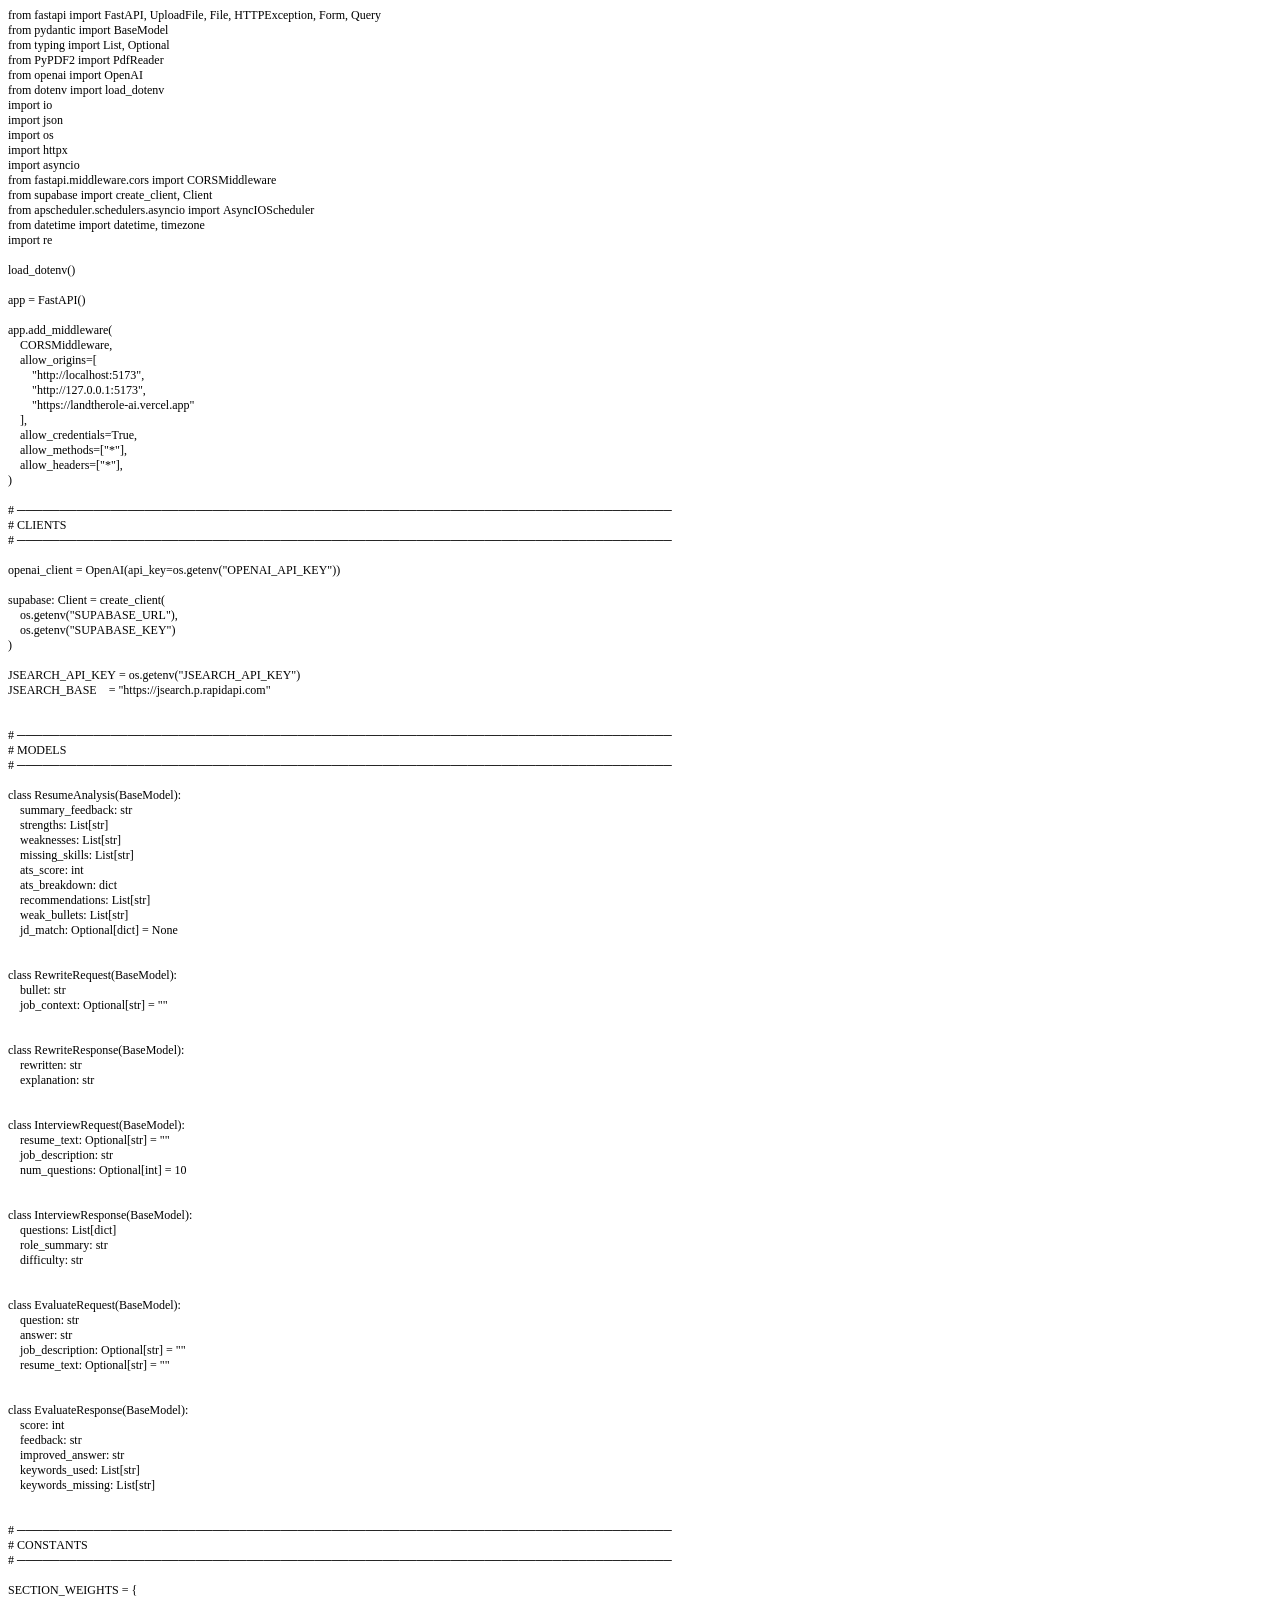
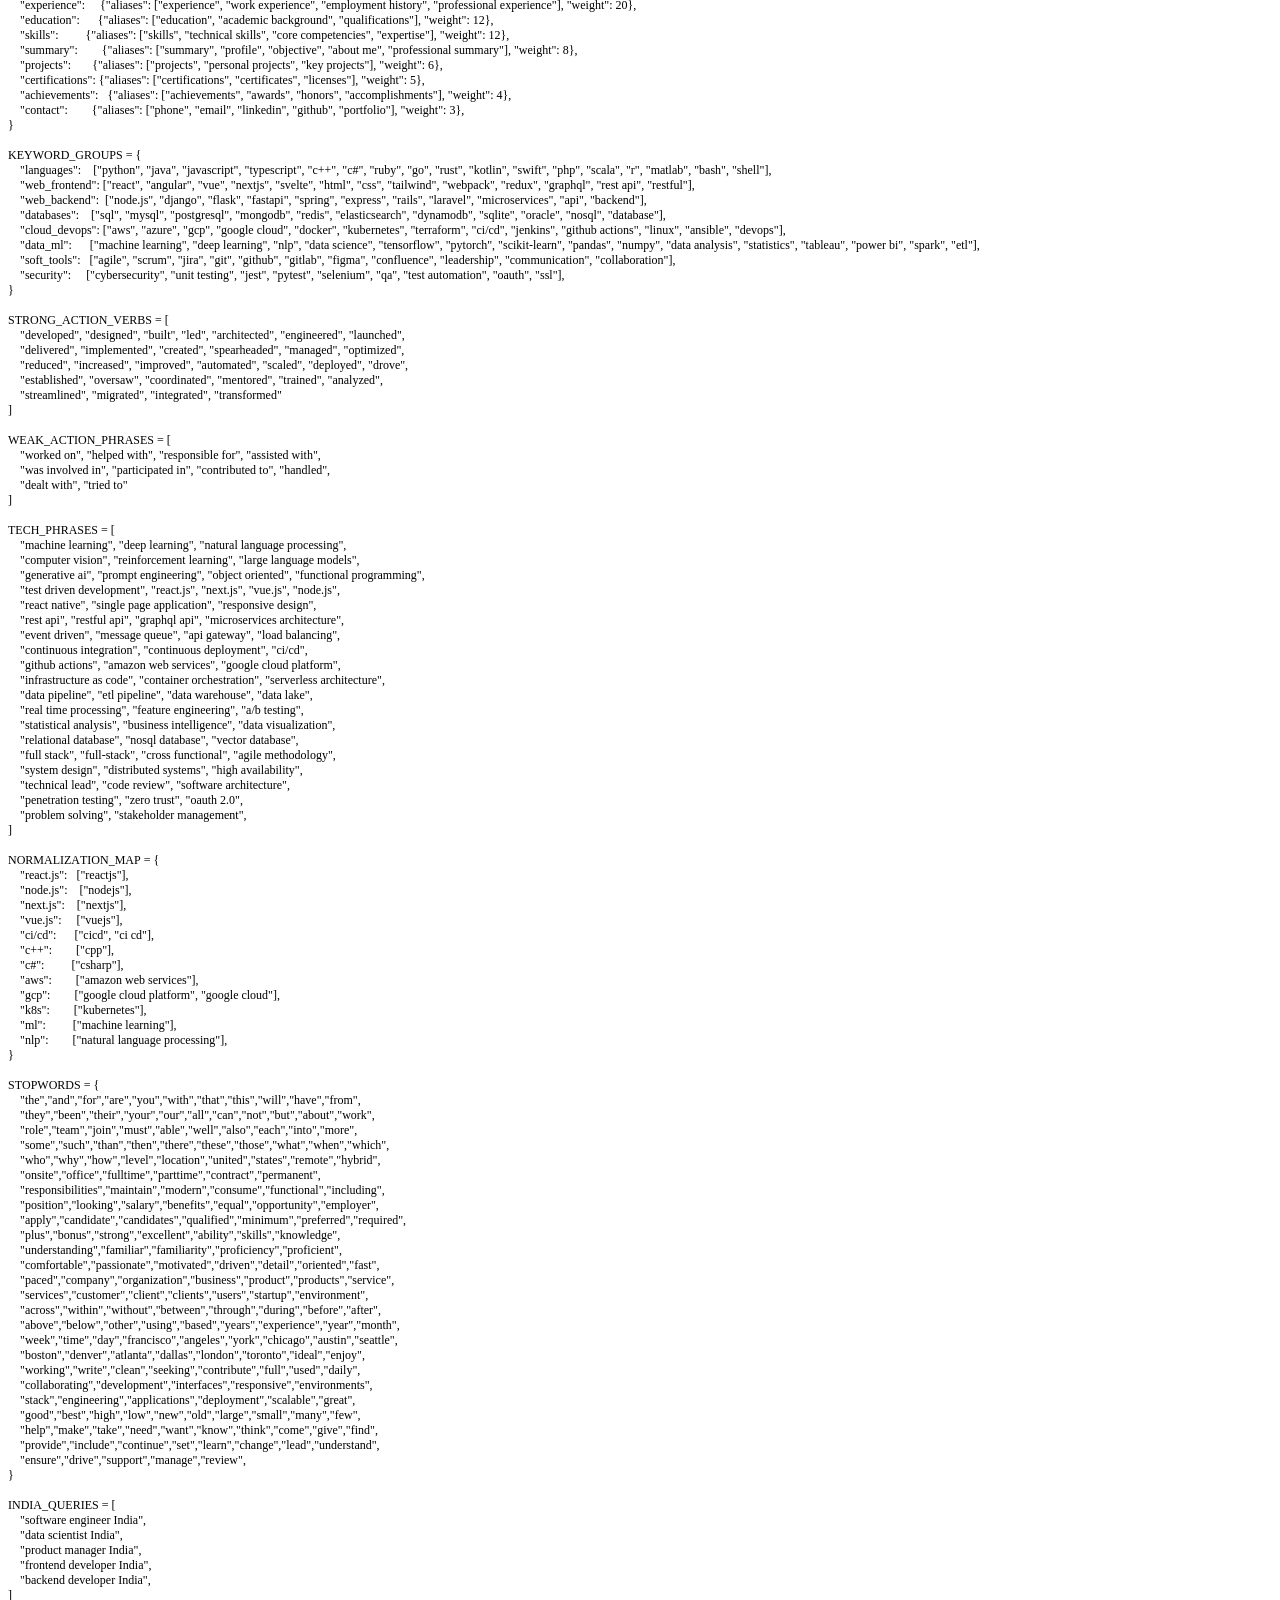
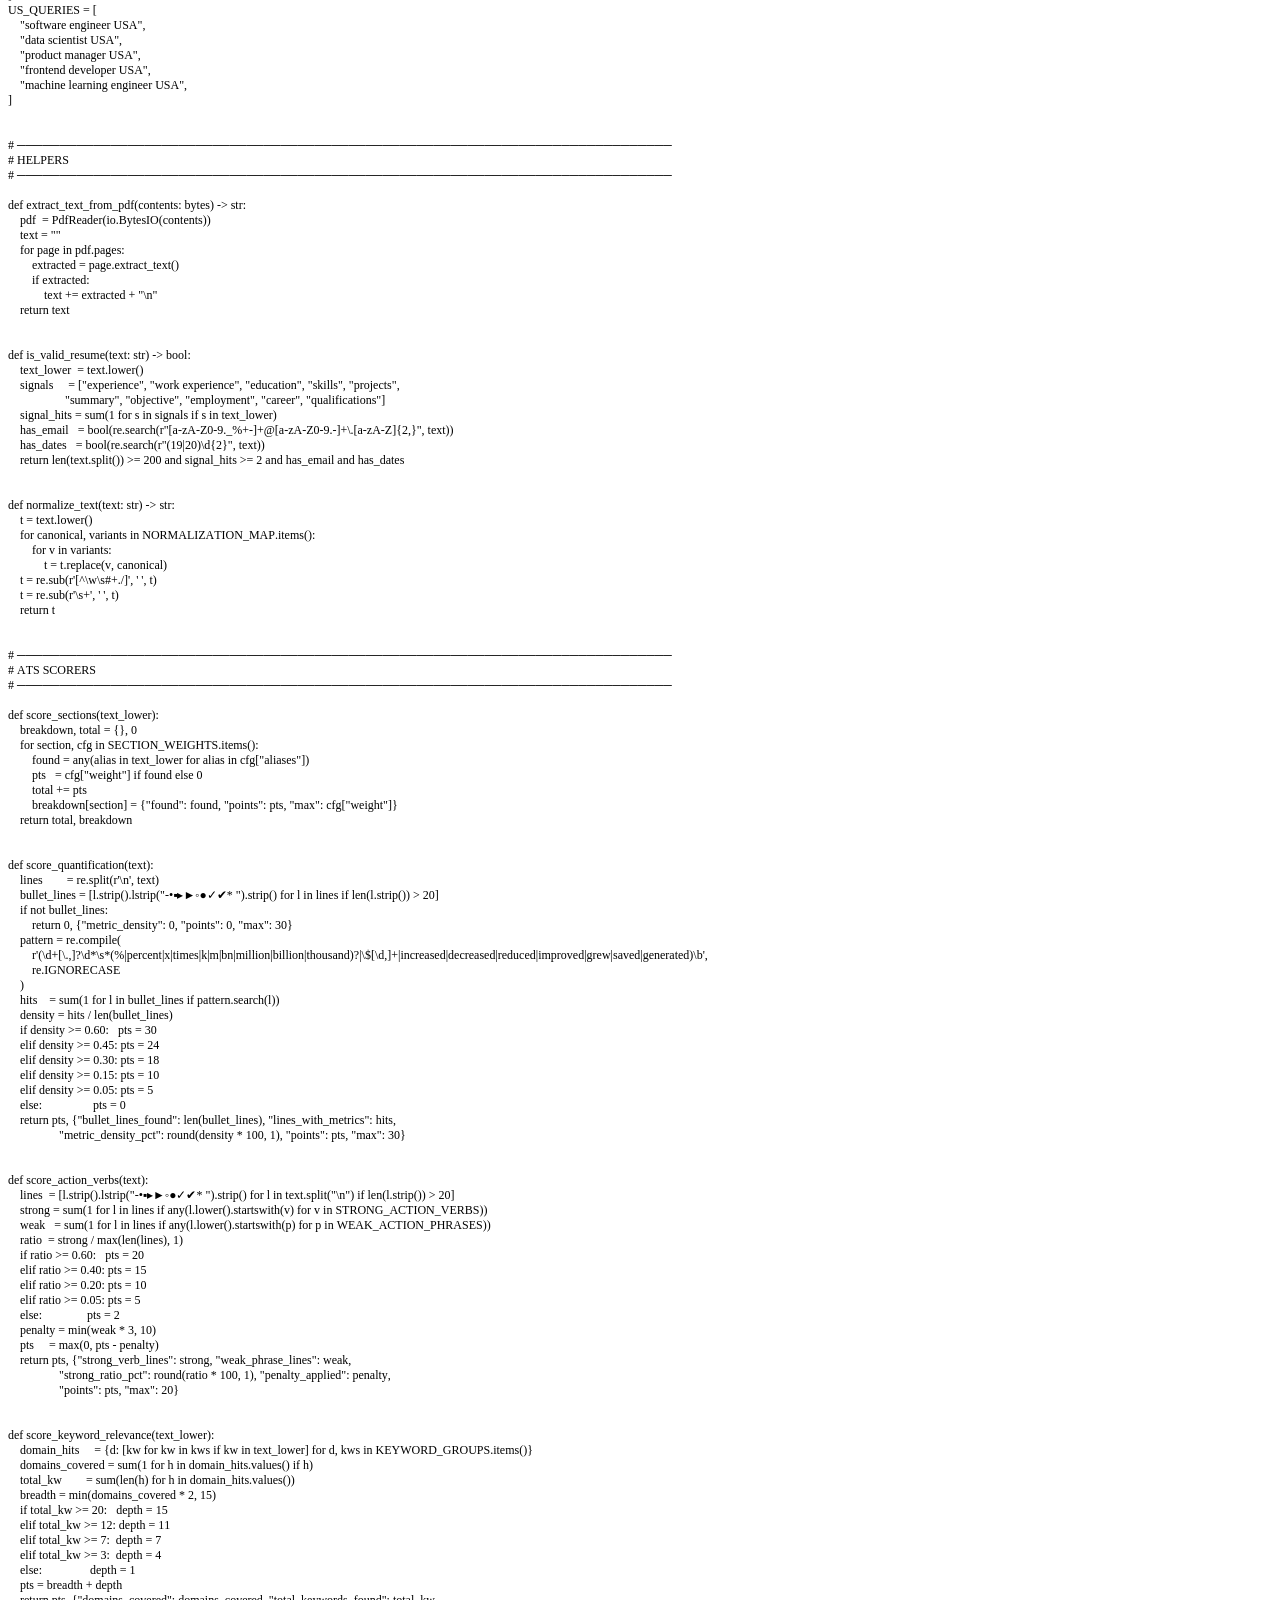
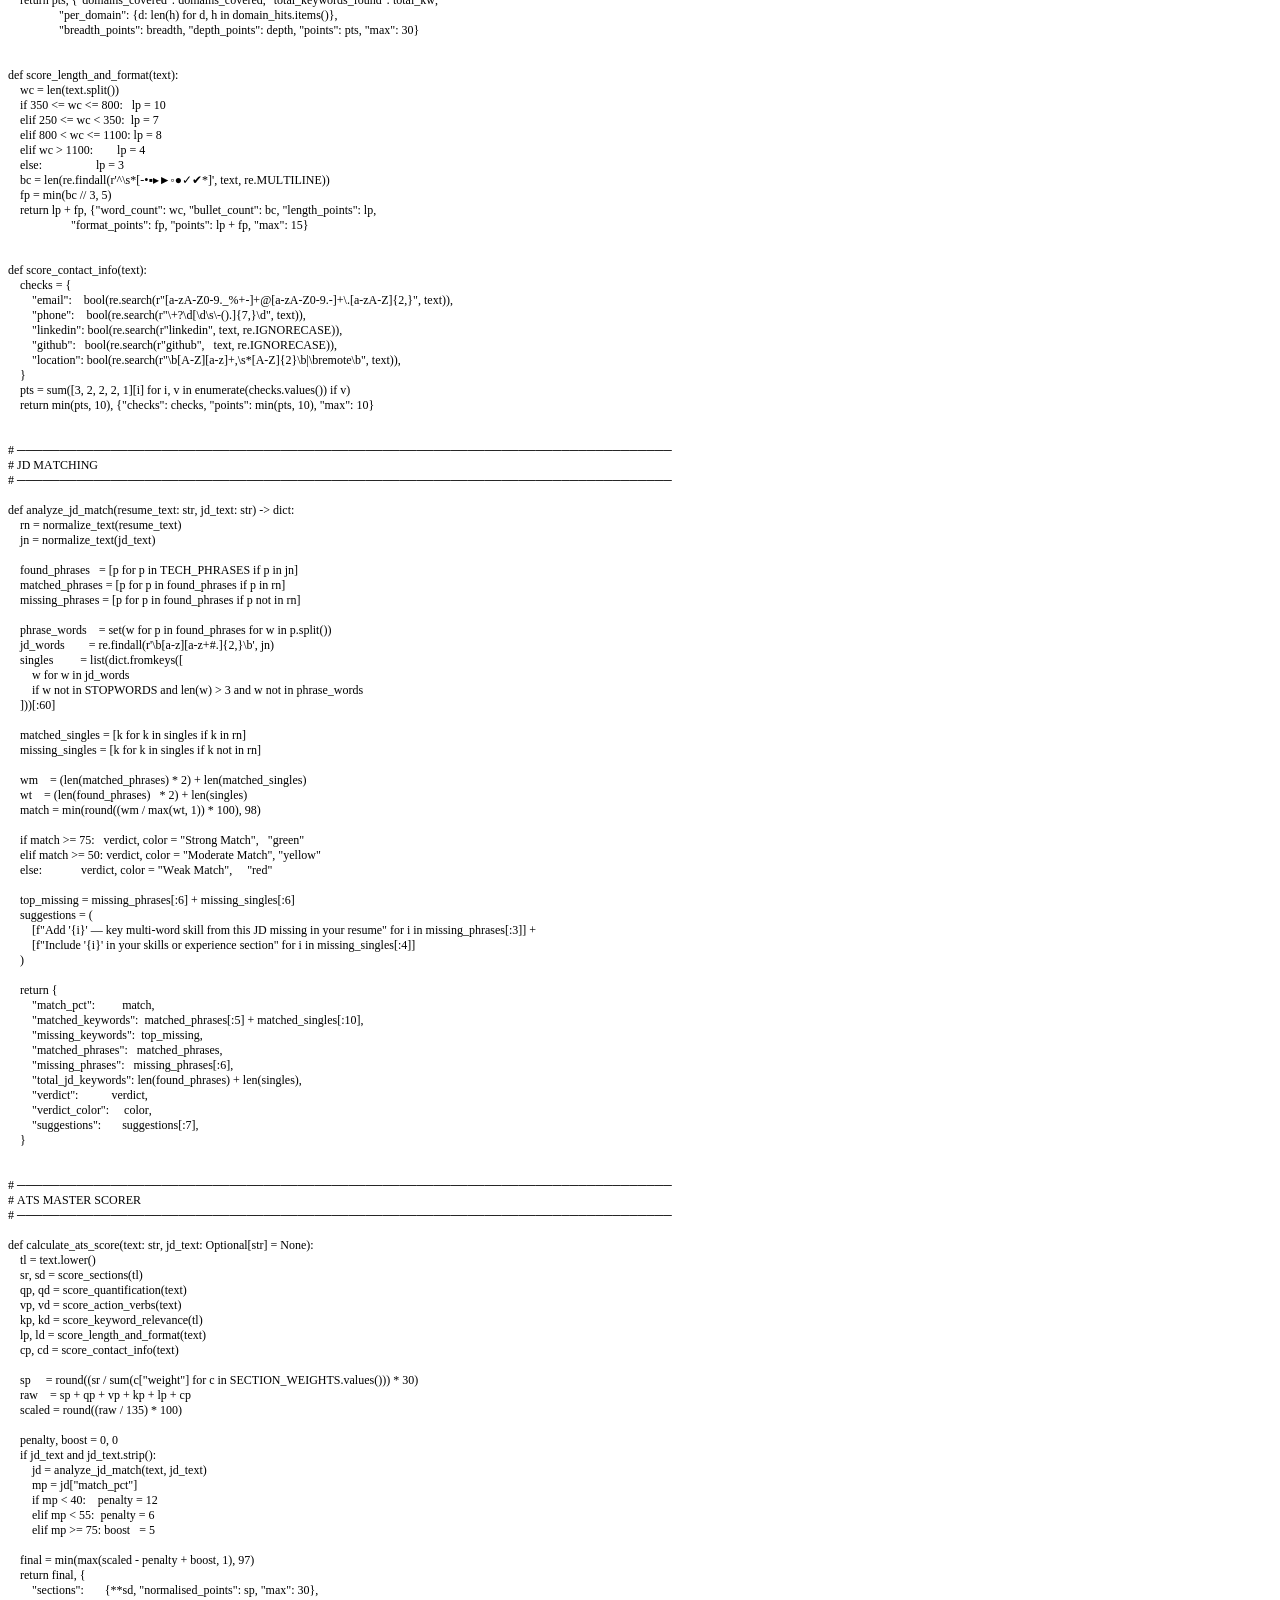
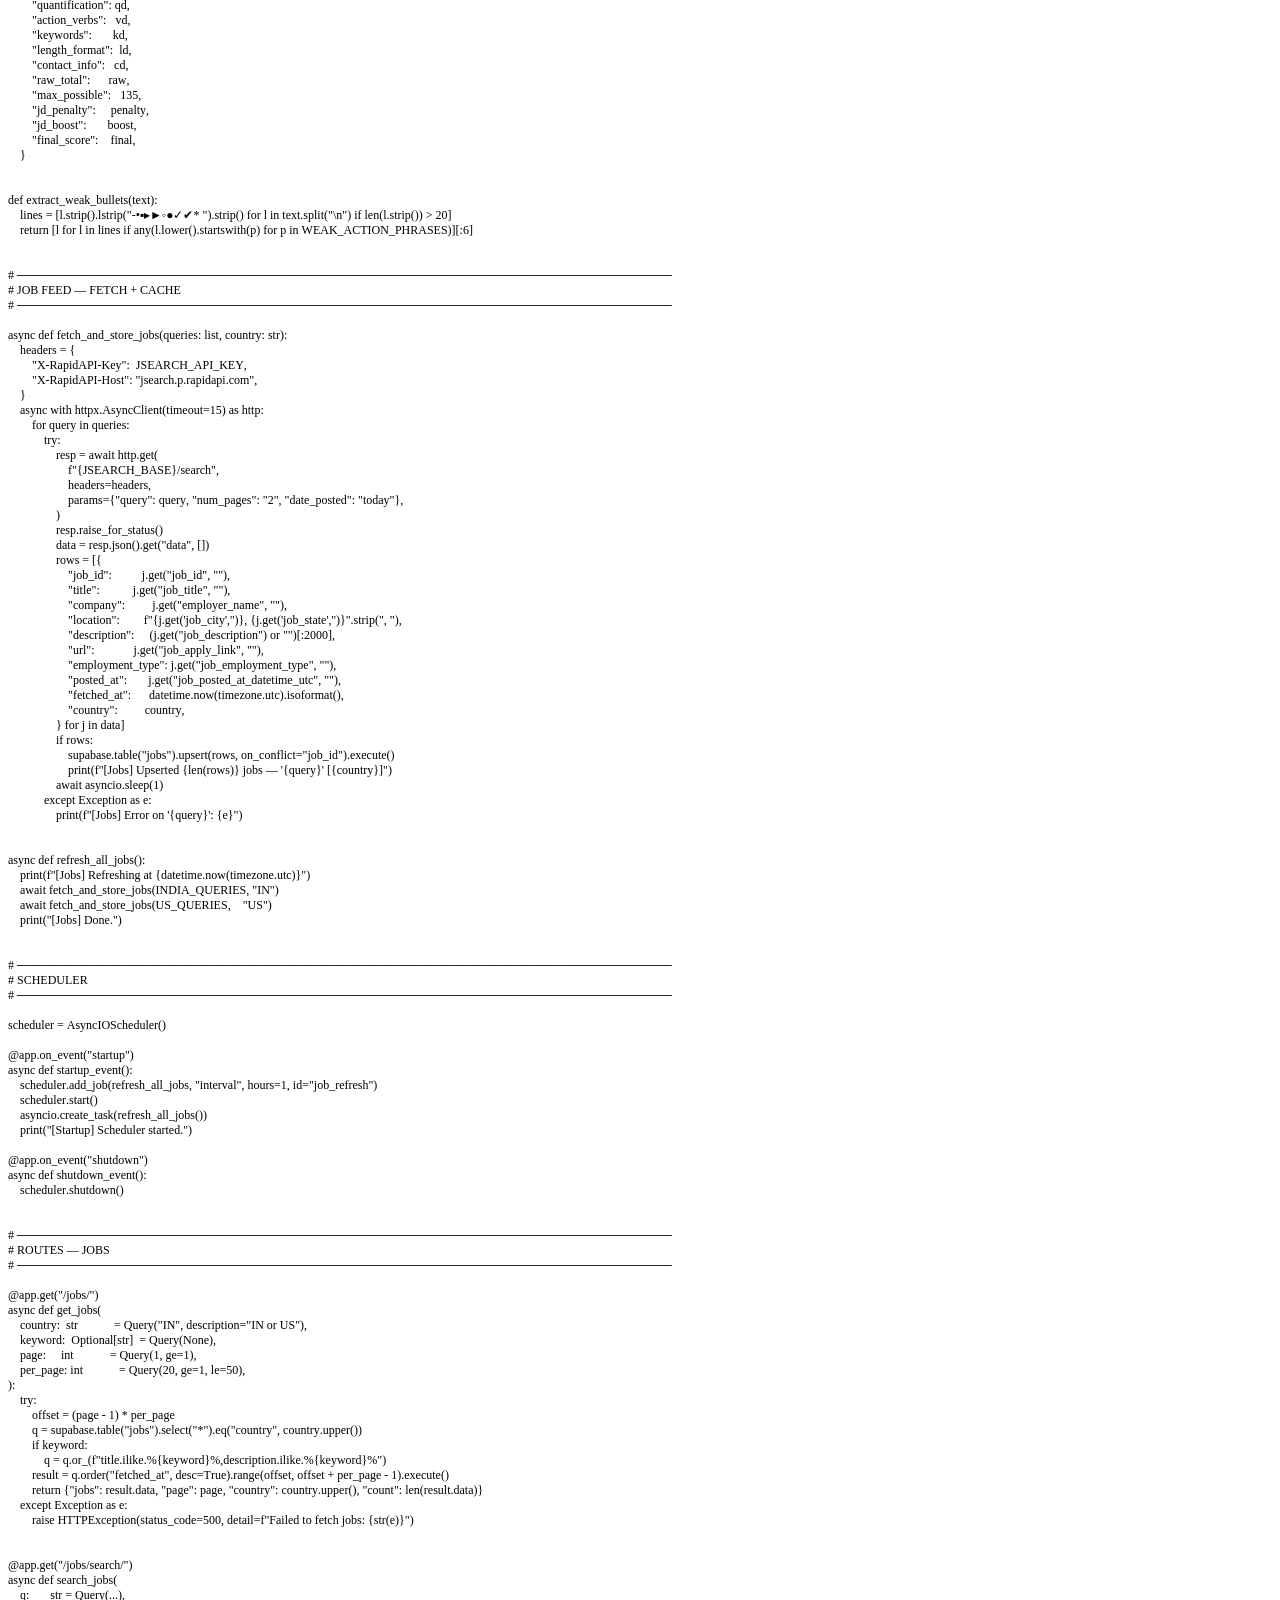
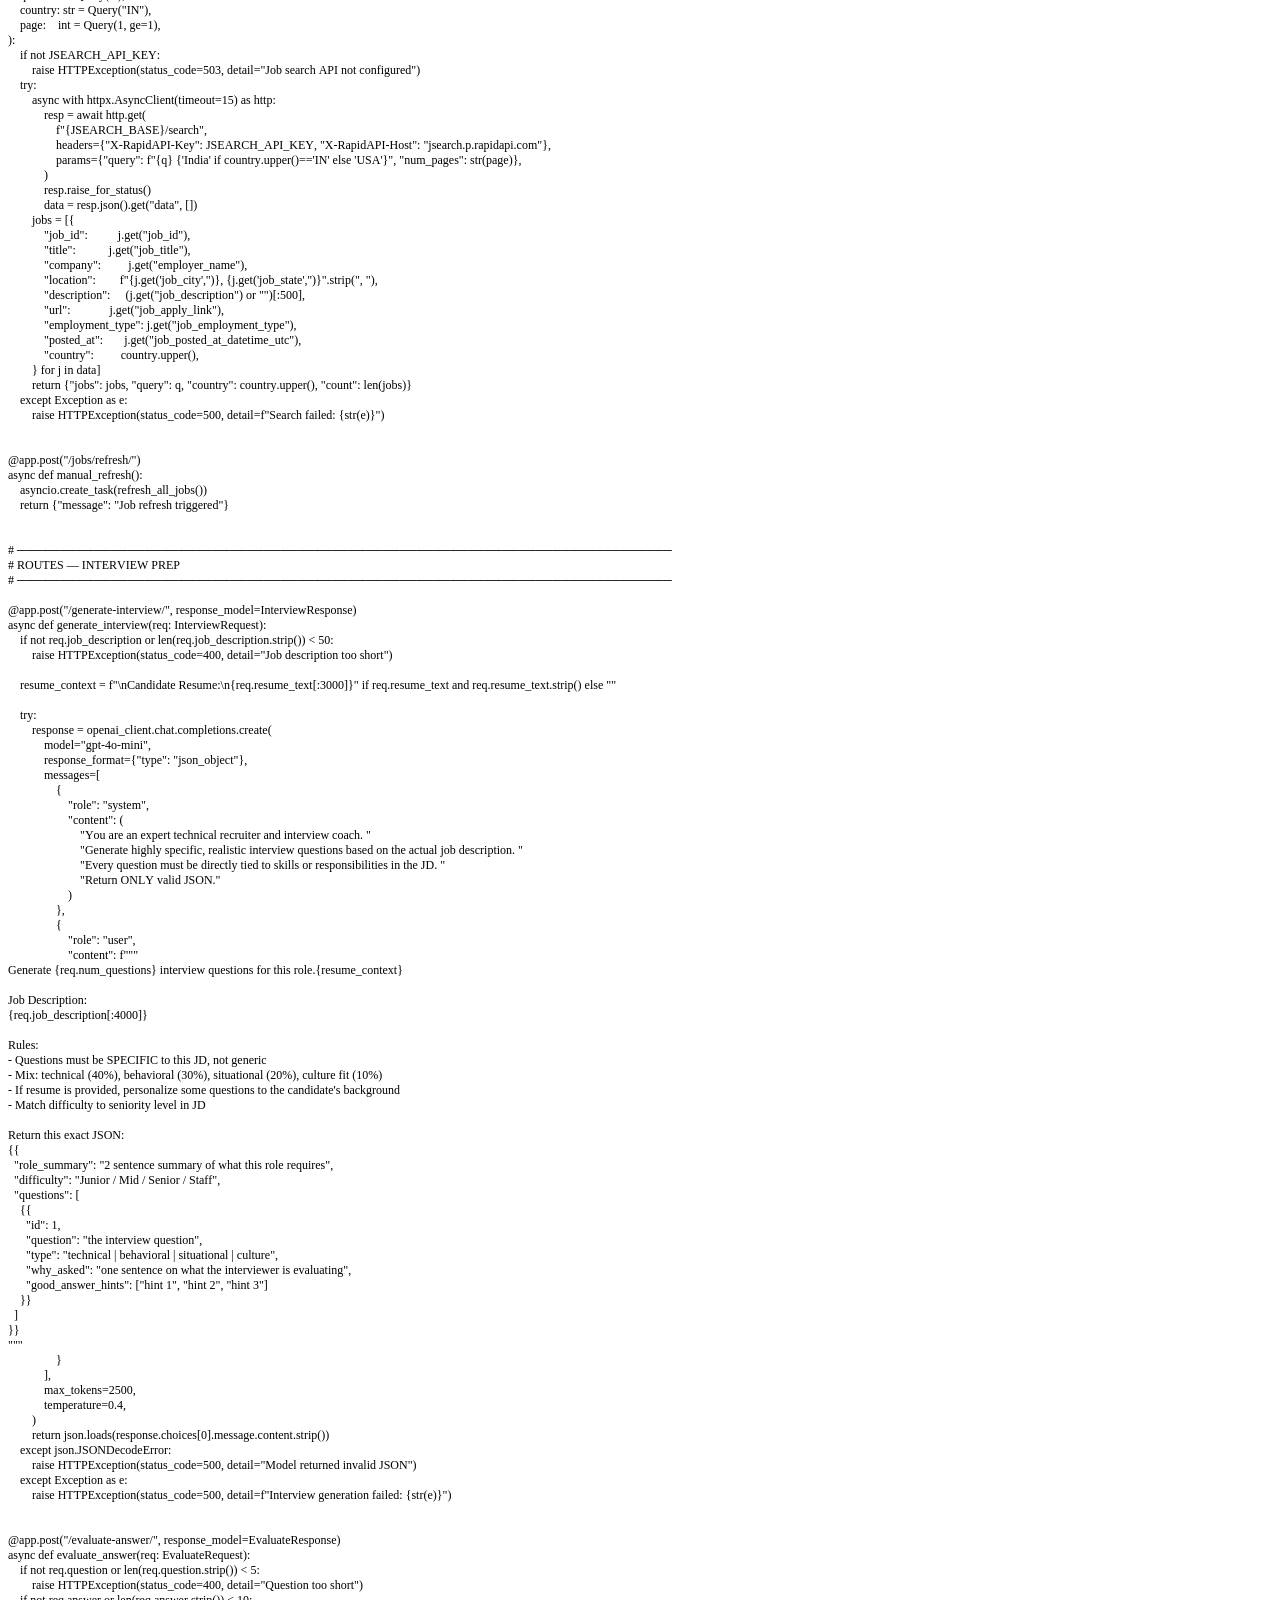
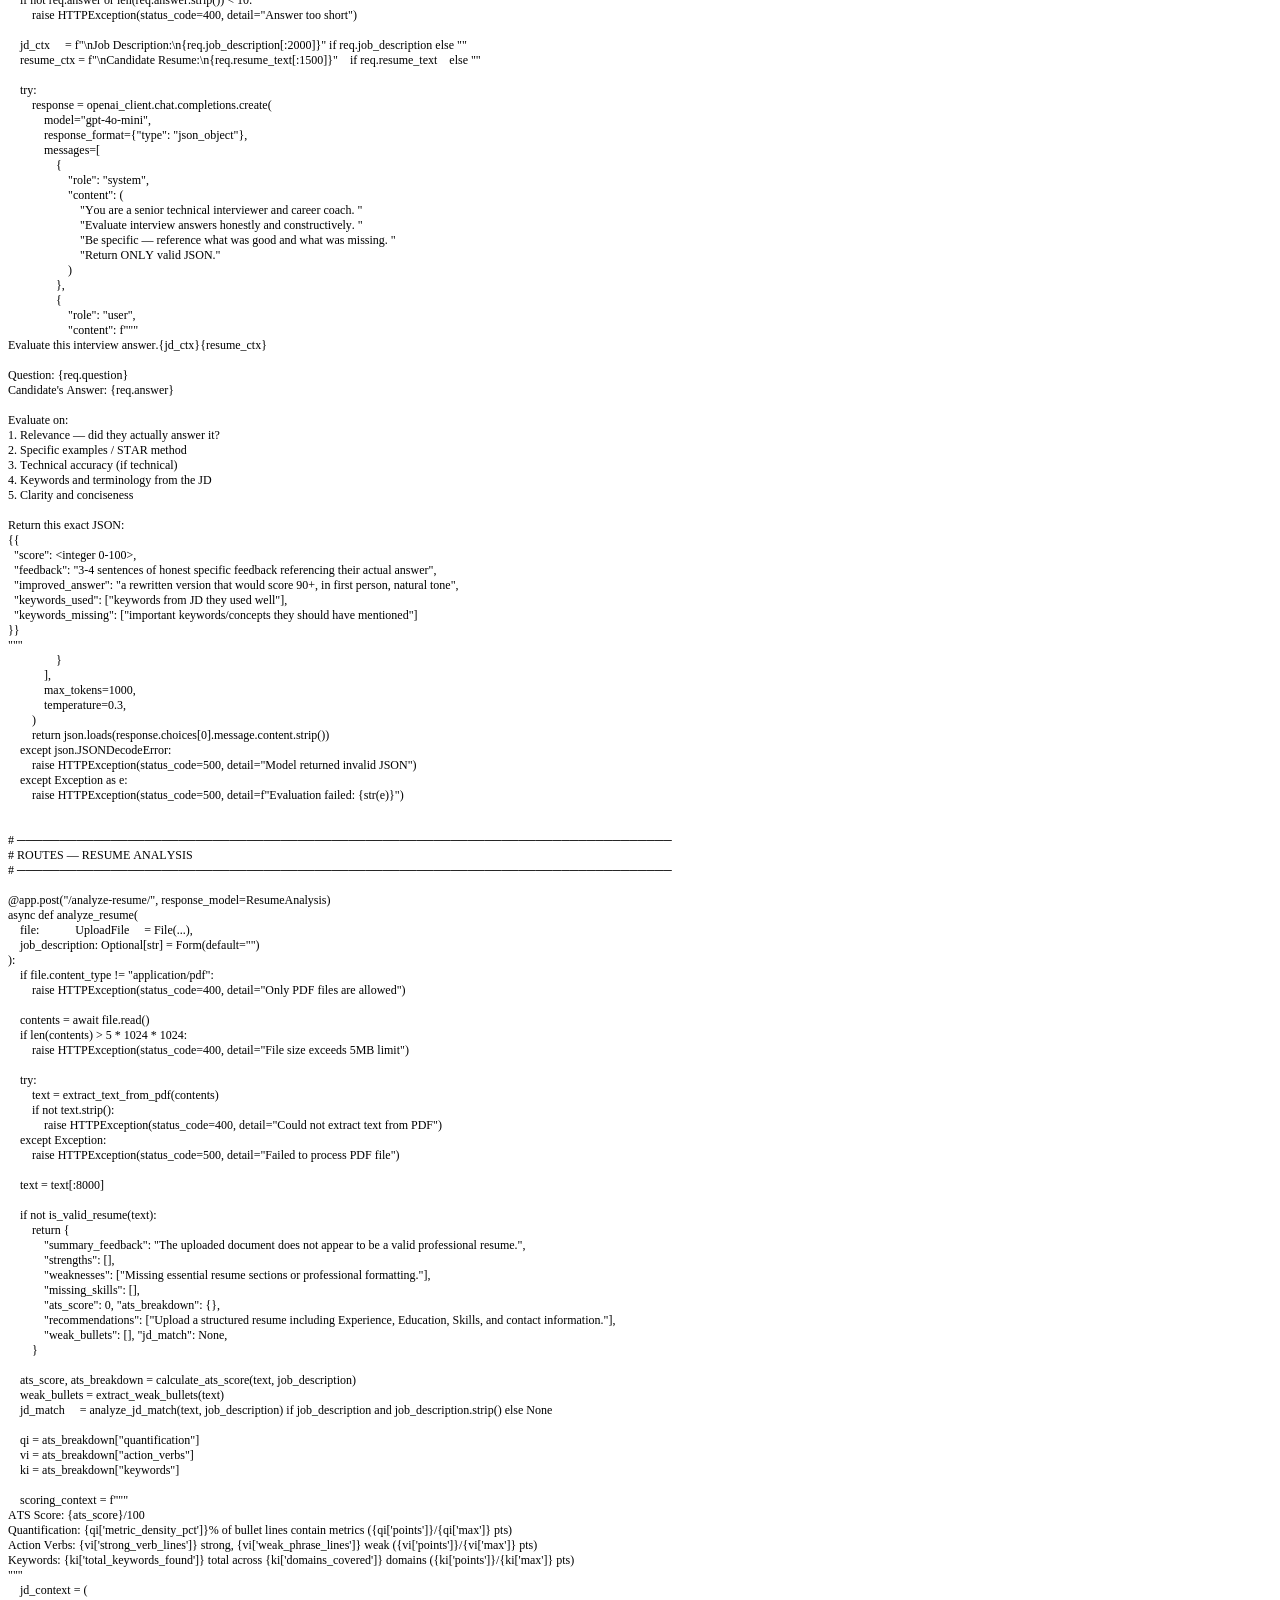
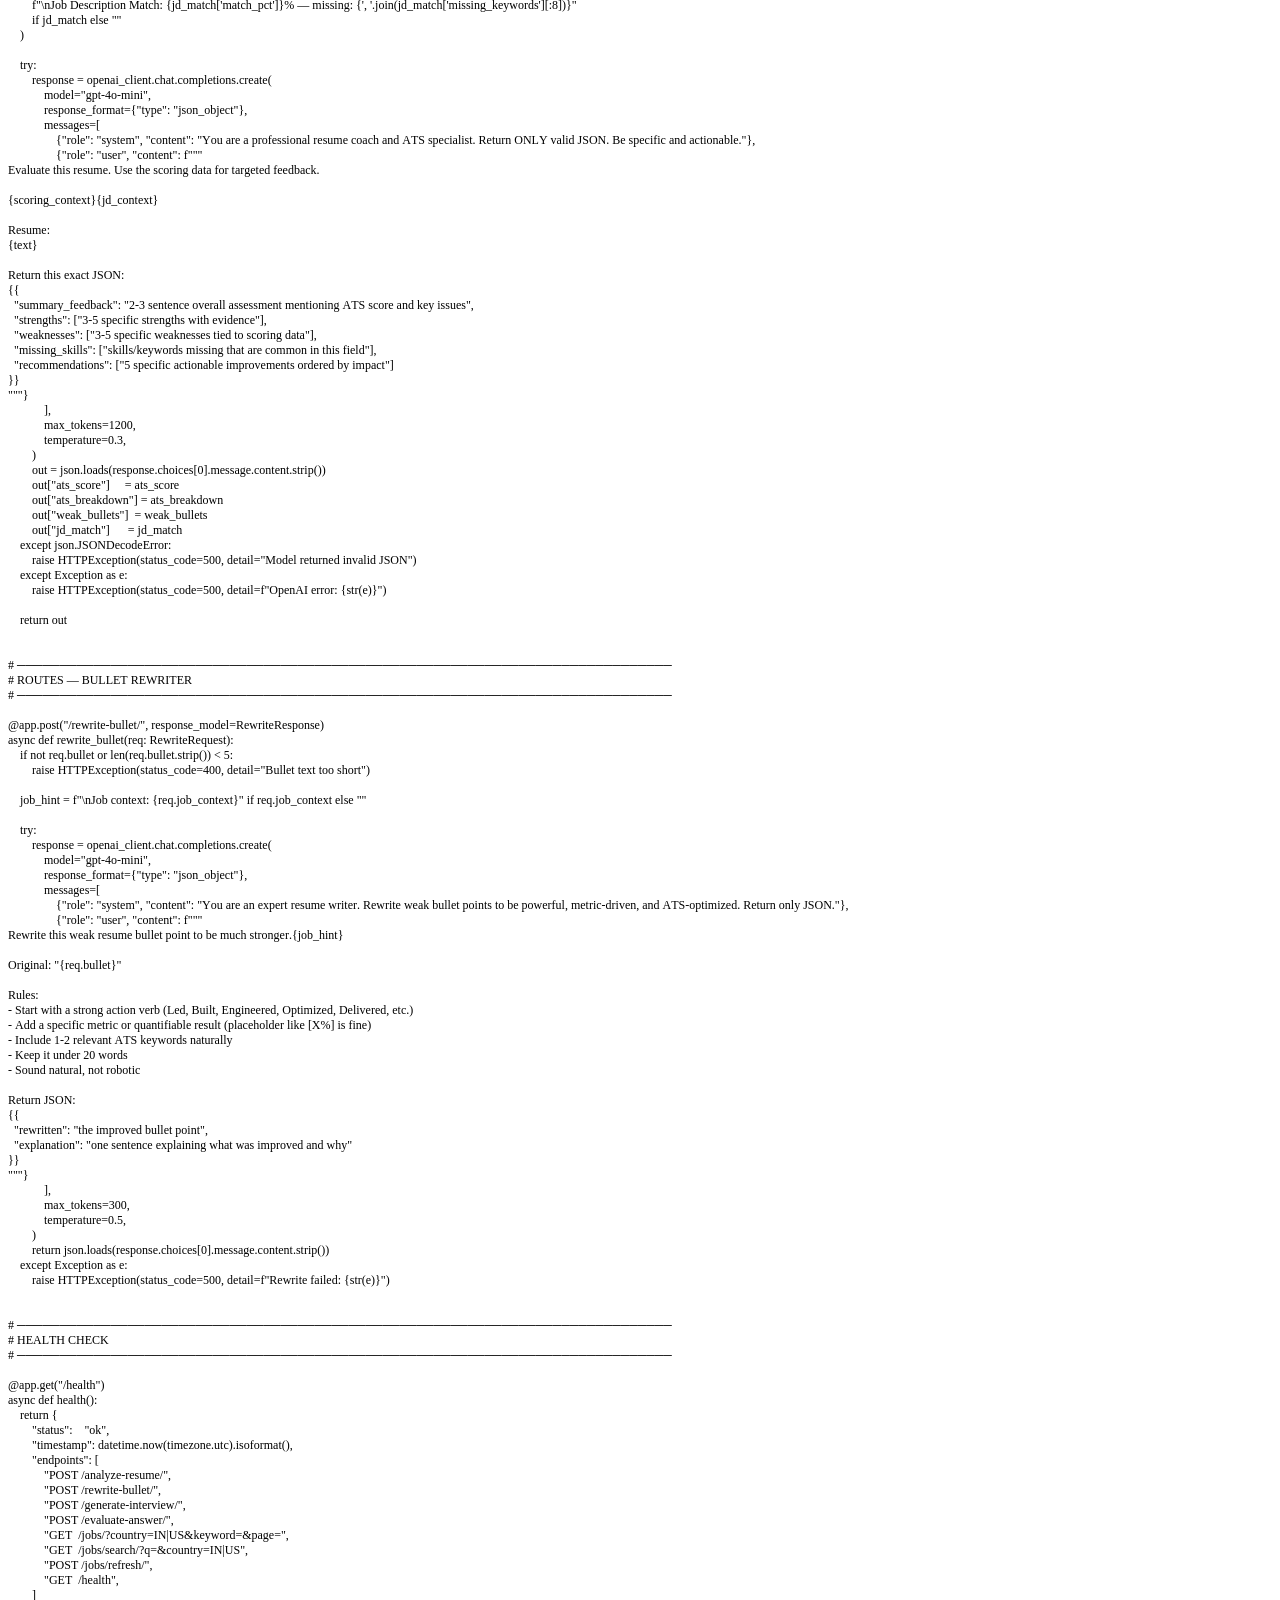
<file: backend/main.html>
<!DOCTYPE html PUBLIC "-//W3C//DTD HTML 4.01//EN" "http://www.w3.org/TR/html4/strict.dtd">
<html>
<head>
  <meta http-equiv="Content-Type" content="text/html; charset=utf-8">
  <meta http-equiv="Content-Style-Type" content="text/css">
  <title></title>
  <meta name="Generator" content="Cocoa HTML Writer">
  <meta name="CocoaVersion" content="2575.7">
  <style type="text/css">
    p.p1 {margin: 0.0px 0.0px 0.0px 0.0px; font: 12.0px Times; -webkit-text-stroke: #000000}
    p.p2 {margin: 0.0px 0.0px 0.0px 0.0px; font: 12.0px Times; -webkit-text-stroke: #000000; min-height: 14.0px}
    span.s1 {font-kerning: none}
  </style>
</head>
<body>
<p class="p1"><span class="s1">from fastapi import FastAPI, UploadFile, File, HTTPException, Form, Query</span></p>
<p class="p1"><span class="s1">from pydantic import BaseModel</span></p>
<p class="p1"><span class="s1">from typing import List, Optional</span></p>
<p class="p1"><span class="s1">from PyPDF2 import PdfReader</span></p>
<p class="p1"><span class="s1">from openai import OpenAI</span></p>
<p class="p1"><span class="s1">from dotenv import load_dotenv</span></p>
<p class="p1"><span class="s1">import io</span></p>
<p class="p1"><span class="s1">import json</span></p>
<p class="p1"><span class="s1">import os</span></p>
<p class="p1"><span class="s1">import httpx</span></p>
<p class="p1"><span class="s1">import asyncio</span></p>
<p class="p1"><span class="s1">from fastapi.middleware.cors import CORSMiddleware</span></p>
<p class="p1"><span class="s1">from supabase import create_client, Client</span></p>
<p class="p1"><span class="s1">from apscheduler.schedulers.asyncio import AsyncIOScheduler</span></p>
<p class="p1"><span class="s1">from datetime import datetime, timezone</span></p>
<p class="p1"><span class="s1">import re</span></p>
<p class="p2"><span class="s1"></span><br></p>
<p class="p1"><span class="s1">load_dotenv()</span></p>
<p class="p2"><span class="s1"></span><br></p>
<p class="p1"><span class="s1">app = FastAPI()</span></p>
<p class="p2"><span class="s1"></span><br></p>
<p class="p1"><span class="s1">app.add_middleware(</span></p>
<p class="p1"><span class="s1"><span class="Apple-converted-space">    </span>CORSMiddleware,</span></p>
<p class="p1"><span class="s1"><span class="Apple-converted-space">    </span>allow_origins=[</span></p>
<p class="p1"><span class="s1"><span class="Apple-converted-space">        </span>"http://localhost:5173",</span></p>
<p class="p1"><span class="s1"><span class="Apple-converted-space">        </span>"http://127.0.0.1:5173",</span></p>
<p class="p1"><span class="s1"><span class="Apple-converted-space">        </span>"https://landtherole-ai.vercel.app"</span></p>
<p class="p1"><span class="s1"><span class="Apple-converted-space">    </span>],</span></p>
<p class="p1"><span class="s1"><span class="Apple-converted-space">    </span>allow_credentials=True,</span></p>
<p class="p1"><span class="s1"><span class="Apple-converted-space">    </span>allow_methods=["*"],</span></p>
<p class="p1"><span class="s1"><span class="Apple-converted-space">    </span>allow_headers=["*"],</span></p>
<p class="p1"><span class="s1">)</span></p>
<p class="p2"><span class="s1"></span><br></p>
<p class="p1"><span class="s1"># ─────────────────────────────────────────────────────────────────────────────</span></p>
<p class="p1"><span class="s1"># CLIENTS</span></p>
<p class="p1"><span class="s1"># ─────────────────────────────────────────────────────────────────────────────</span></p>
<p class="p2"><span class="s1"></span><br></p>
<p class="p1"><span class="s1">openai_client = OpenAI(api_key=os.getenv("OPENAI_API_KEY"))</span></p>
<p class="p2"><span class="s1"></span><br></p>
<p class="p1"><span class="s1">supabase: Client = create_client(</span></p>
<p class="p1"><span class="s1"><span class="Apple-converted-space">    </span>os.getenv("SUPABASE_URL"),</span></p>
<p class="p1"><span class="s1"><span class="Apple-converted-space">    </span>os.getenv("SUPABASE_KEY")</span></p>
<p class="p1"><span class="s1">)</span></p>
<p class="p2"><span class="s1"></span><br></p>
<p class="p1"><span class="s1">JSEARCH_API_KEY = os.getenv("JSEARCH_API_KEY")</span></p>
<p class="p1"><span class="s1">JSEARCH_BASE<span class="Apple-converted-space">    </span>= "https://jsearch.p.rapidapi.com"</span></p>
<p class="p2"><span class="s1"></span><br></p>
<p class="p2"><span class="s1"></span><br></p>
<p class="p1"><span class="s1"># ─────────────────────────────────────────────────────────────────────────────</span></p>
<p class="p1"><span class="s1"># MODELS</span></p>
<p class="p1"><span class="s1"># ─────────────────────────────────────────────────────────────────────────────</span></p>
<p class="p2"><span class="s1"></span><br></p>
<p class="p1"><span class="s1">class ResumeAnalysis(BaseModel):</span></p>
<p class="p1"><span class="s1"><span class="Apple-converted-space">    </span>summary_feedback: str</span></p>
<p class="p1"><span class="s1"><span class="Apple-converted-space">    </span>strengths: List[str]</span></p>
<p class="p1"><span class="s1"><span class="Apple-converted-space">    </span>weaknesses: List[str]</span></p>
<p class="p1"><span class="s1"><span class="Apple-converted-space">    </span>missing_skills: List[str]</span></p>
<p class="p1"><span class="s1"><span class="Apple-converted-space">    </span>ats_score: int</span></p>
<p class="p1"><span class="s1"><span class="Apple-converted-space">    </span>ats_breakdown: dict</span></p>
<p class="p1"><span class="s1"><span class="Apple-converted-space">    </span>recommendations: List[str]</span></p>
<p class="p1"><span class="s1"><span class="Apple-converted-space">    </span>weak_bullets: List[str]</span></p>
<p class="p1"><span class="s1"><span class="Apple-converted-space">    </span>jd_match: Optional[dict] = None</span></p>
<p class="p2"><span class="s1"></span><br></p>
<p class="p2"><span class="s1"></span><br></p>
<p class="p1"><span class="s1">class RewriteRequest(BaseModel):</span></p>
<p class="p1"><span class="s1"><span class="Apple-converted-space">    </span>bullet: str</span></p>
<p class="p1"><span class="s1"><span class="Apple-converted-space">    </span>job_context: Optional[str] = ""</span></p>
<p class="p2"><span class="s1"></span><br></p>
<p class="p2"><span class="s1"></span><br></p>
<p class="p1"><span class="s1">class RewriteResponse(BaseModel):</span></p>
<p class="p1"><span class="s1"><span class="Apple-converted-space">    </span>rewritten: str</span></p>
<p class="p1"><span class="s1"><span class="Apple-converted-space">    </span>explanation: str</span></p>
<p class="p2"><span class="s1"></span><br></p>
<p class="p2"><span class="s1"></span><br></p>
<p class="p1"><span class="s1">class InterviewRequest(BaseModel):</span></p>
<p class="p1"><span class="s1"><span class="Apple-converted-space">    </span>resume_text: Optional[str] = ""</span></p>
<p class="p1"><span class="s1"><span class="Apple-converted-space">    </span>job_description: str</span></p>
<p class="p1"><span class="s1"><span class="Apple-converted-space">    </span>num_questions: Optional[int] = 10</span></p>
<p class="p2"><span class="s1"></span><br></p>
<p class="p2"><span class="s1"></span><br></p>
<p class="p1"><span class="s1">class InterviewResponse(BaseModel):</span></p>
<p class="p1"><span class="s1"><span class="Apple-converted-space">    </span>questions: List[dict]</span></p>
<p class="p1"><span class="s1"><span class="Apple-converted-space">    </span>role_summary: str</span></p>
<p class="p1"><span class="s1"><span class="Apple-converted-space">    </span>difficulty: str</span></p>
<p class="p2"><span class="s1"></span><br></p>
<p class="p2"><span class="s1"></span><br></p>
<p class="p1"><span class="s1">class EvaluateRequest(BaseModel):</span></p>
<p class="p1"><span class="s1"><span class="Apple-converted-space">    </span>question: str</span></p>
<p class="p1"><span class="s1"><span class="Apple-converted-space">    </span>answer: str</span></p>
<p class="p1"><span class="s1"><span class="Apple-converted-space">    </span>job_description: Optional[str] = ""</span></p>
<p class="p1"><span class="s1"><span class="Apple-converted-space">    </span>resume_text: Optional[str] = ""</span></p>
<p class="p2"><span class="s1"></span><br></p>
<p class="p2"><span class="s1"></span><br></p>
<p class="p1"><span class="s1">class EvaluateResponse(BaseModel):</span></p>
<p class="p1"><span class="s1"><span class="Apple-converted-space">    </span>score: int</span></p>
<p class="p1"><span class="s1"><span class="Apple-converted-space">    </span>feedback: str</span></p>
<p class="p1"><span class="s1"><span class="Apple-converted-space">    </span>improved_answer: str</span></p>
<p class="p1"><span class="s1"><span class="Apple-converted-space">    </span>keywords_used: List[str]</span></p>
<p class="p1"><span class="s1"><span class="Apple-converted-space">    </span>keywords_missing: List[str]</span></p>
<p class="p2"><span class="s1"></span><br></p>
<p class="p2"><span class="s1"></span><br></p>
<p class="p1"><span class="s1"># ─────────────────────────────────────────────────────────────────────────────</span></p>
<p class="p1"><span class="s1"># CONSTANTS</span></p>
<p class="p1"><span class="s1"># ─────────────────────────────────────────────────────────────────────────────</span></p>
<p class="p2"><span class="s1"></span><br></p>
<p class="p1"><span class="s1">SECTION_WEIGHTS = {</span></p>
<p class="p1"><span class="s1"><span class="Apple-converted-space">    </span>"experience": <span class="Apple-converted-space">    </span>{"aliases": ["experience", "work experience", "employment history", "professional experience"], "weight": 20},</span></p>
<p class="p1"><span class="s1"><span class="Apple-converted-space">    </span>"education":<span class="Apple-converted-space">      </span>{"aliases": ["education", "academic background", "qualifications"], "weight": 12},</span></p>
<p class="p1"><span class="s1"><span class="Apple-converted-space">    </span>"skills": <span class="Apple-converted-space">        </span>{"aliases": ["skills", "technical skills", "core competencies", "expertise"], "weight": 12},</span></p>
<p class="p1"><span class="s1"><span class="Apple-converted-space">    </span>"summary":<span class="Apple-converted-space">        </span>{"aliases": ["summary", "profile", "objective", "about me", "professional summary"], "weight": 8},</span></p>
<p class="p1"><span class="s1"><span class="Apple-converted-space">    </span>"projects": <span class="Apple-converted-space">      </span>{"aliases": ["projects", "personal projects", "key projects"], "weight": 6},</span></p>
<p class="p1"><span class="s1"><span class="Apple-converted-space">    </span>"certifications": {"aliases": ["certifications", "certificates", "licenses"], "weight": 5},</span></p>
<p class="p1"><span class="s1"><span class="Apple-converted-space">    </span>"achievements": <span class="Apple-converted-space">  </span>{"aliases": ["achievements", "awards", "honors", "accomplishments"], "weight": 4},</span></p>
<p class="p1"><span class="s1"><span class="Apple-converted-space">    </span>"contact":<span class="Apple-converted-space">        </span>{"aliases": ["phone", "email", "linkedin", "github", "portfolio"], "weight": 3},</span></p>
<p class="p1"><span class="s1">}</span></p>
<p class="p2"><span class="s1"></span><br></p>
<p class="p1"><span class="s1">KEYWORD_GROUPS = {</span></p>
<p class="p1"><span class="s1"><span class="Apple-converted-space">    </span>"languages":<span class="Apple-converted-space">    </span>["python", "java", "javascript", "typescript", "c++", "c#", "ruby", "go", "rust", "kotlin", "swift", "php", "scala", "r", "matlab", "bash", "shell"],</span></p>
<p class="p1"><span class="s1"><span class="Apple-converted-space">    </span>"web_frontend": ["react", "angular", "vue", "nextjs", "svelte", "html", "css", "tailwind", "webpack", "redux", "graphql", "rest api", "restful"],</span></p>
<p class="p1"><span class="s1"><span class="Apple-converted-space">    </span>"web_backend":<span class="Apple-converted-space">  </span>["node.js", "django", "flask", "fastapi", "spring", "express", "rails", "laravel", "microservices", "api", "backend"],</span></p>
<p class="p1"><span class="s1"><span class="Apple-converted-space">    </span>"databases":<span class="Apple-converted-space">    </span>["sql", "mysql", "postgresql", "mongodb", "redis", "elasticsearch", "dynamodb", "sqlite", "oracle", "nosql", "database"],</span></p>
<p class="p1"><span class="s1"><span class="Apple-converted-space">    </span>"cloud_devops": ["aws", "azure", "gcp", "google cloud", "docker", "kubernetes", "terraform", "ci/cd", "jenkins", "github actions", "linux", "ansible", "devops"],</span></p>
<p class="p1"><span class="s1"><span class="Apple-converted-space">    </span>"data_ml":<span class="Apple-converted-space">      </span>["machine learning", "deep learning", "nlp", "data science", "tensorflow", "pytorch", "scikit-learn", "pandas", "numpy", "data analysis", "statistics", "tableau", "power bi", "spark", "etl"],</span></p>
<p class="p1"><span class="s1"><span class="Apple-converted-space">    </span>"soft_tools": <span class="Apple-converted-space">  </span>["agile", "scrum", "jira", "git", "github", "gitlab", "figma", "confluence", "leadership", "communication", "collaboration"],</span></p>
<p class="p1"><span class="s1"><span class="Apple-converted-space">    </span>"security": <span class="Apple-converted-space">    </span>["cybersecurity", "unit testing", "jest", "pytest", "selenium", "qa", "test automation", "oauth", "ssl"],</span></p>
<p class="p1"><span class="s1">}</span></p>
<p class="p2"><span class="s1"></span><br></p>
<p class="p1"><span class="s1">STRONG_ACTION_VERBS = [</span></p>
<p class="p1"><span class="s1"><span class="Apple-converted-space">    </span>"developed", "designed", "built", "led", "architected", "engineered", "launched",</span></p>
<p class="p1"><span class="s1"><span class="Apple-converted-space">    </span>"delivered", "implemented", "created", "spearheaded", "managed", "optimized",</span></p>
<p class="p1"><span class="s1"><span class="Apple-converted-space">    </span>"reduced", "increased", "improved", "automated", "scaled", "deployed", "drove",</span></p>
<p class="p1"><span class="s1"><span class="Apple-converted-space">    </span>"established", "oversaw", "coordinated", "mentored", "trained", "analyzed",</span></p>
<p class="p1"><span class="s1"><span class="Apple-converted-space">    </span>"streamlined", "migrated", "integrated", "transformed"</span></p>
<p class="p1"><span class="s1">]</span></p>
<p class="p2"><span class="s1"></span><br></p>
<p class="p1"><span class="s1">WEAK_ACTION_PHRASES = [</span></p>
<p class="p1"><span class="s1"><span class="Apple-converted-space">    </span>"worked on", "helped with", "responsible for", "assisted with",</span></p>
<p class="p1"><span class="s1"><span class="Apple-converted-space">    </span>"was involved in", "participated in", "contributed to", "handled",</span></p>
<p class="p1"><span class="s1"><span class="Apple-converted-space">    </span>"dealt with", "tried to"</span></p>
<p class="p1"><span class="s1">]</span></p>
<p class="p2"><span class="s1"></span><br></p>
<p class="p1"><span class="s1">TECH_PHRASES = [</span></p>
<p class="p1"><span class="s1"><span class="Apple-converted-space">    </span>"machine learning", "deep learning", "natural language processing",</span></p>
<p class="p1"><span class="s1"><span class="Apple-converted-space">    </span>"computer vision", "reinforcement learning", "large language models",</span></p>
<p class="p1"><span class="s1"><span class="Apple-converted-space">    </span>"generative ai", "prompt engineering", "object oriented", "functional programming",</span></p>
<p class="p1"><span class="s1"><span class="Apple-converted-space">    </span>"test driven development", "react.js", "next.js", "vue.js", "node.js",</span></p>
<p class="p1"><span class="s1"><span class="Apple-converted-space">    </span>"react native", "single page application", "responsive design",</span></p>
<p class="p1"><span class="s1"><span class="Apple-converted-space">    </span>"rest api", "restful api", "graphql api", "microservices architecture",</span></p>
<p class="p1"><span class="s1"><span class="Apple-converted-space">    </span>"event driven", "message queue", "api gateway", "load balancing",</span></p>
<p class="p1"><span class="s1"><span class="Apple-converted-space">    </span>"continuous integration", "continuous deployment", "ci/cd",</span></p>
<p class="p1"><span class="s1"><span class="Apple-converted-space">    </span>"github actions", "amazon web services", "google cloud platform",</span></p>
<p class="p1"><span class="s1"><span class="Apple-converted-space">    </span>"infrastructure as code", "container orchestration", "serverless architecture",</span></p>
<p class="p1"><span class="s1"><span class="Apple-converted-space">    </span>"data pipeline", "etl pipeline", "data warehouse", "data lake",</span></p>
<p class="p1"><span class="s1"><span class="Apple-converted-space">    </span>"real time processing", "feature engineering", "a/b testing",</span></p>
<p class="p1"><span class="s1"><span class="Apple-converted-space">    </span>"statistical analysis", "business intelligence", "data visualization",</span></p>
<p class="p1"><span class="s1"><span class="Apple-converted-space">    </span>"relational database", "nosql database", "vector database",</span></p>
<p class="p1"><span class="s1"><span class="Apple-converted-space">    </span>"full stack", "full-stack", "cross functional", "agile methodology",</span></p>
<p class="p1"><span class="s1"><span class="Apple-converted-space">    </span>"system design", "distributed systems", "high availability",</span></p>
<p class="p1"><span class="s1"><span class="Apple-converted-space">    </span>"technical lead", "code review", "software architecture",</span></p>
<p class="p1"><span class="s1"><span class="Apple-converted-space">    </span>"penetration testing", "zero trust", "oauth 2.0",</span></p>
<p class="p1"><span class="s1"><span class="Apple-converted-space">    </span>"problem solving", "stakeholder management",</span></p>
<p class="p1"><span class="s1">]</span></p>
<p class="p2"><span class="s1"></span><br></p>
<p class="p1"><span class="s1">NORMALIZATION_MAP = {</span></p>
<p class="p1"><span class="s1"><span class="Apple-converted-space">    </span>"react.js": <span class="Apple-converted-space">  </span>["reactjs"],</span></p>
<p class="p1"><span class="s1"><span class="Apple-converted-space">    </span>"node.js":<span class="Apple-converted-space">    </span>["nodejs"],</span></p>
<p class="p1"><span class="s1"><span class="Apple-converted-space">    </span>"next.js":<span class="Apple-converted-space">    </span>["nextjs"],</span></p>
<p class="p1"><span class="s1"><span class="Apple-converted-space">    </span>"vue.js": <span class="Apple-converted-space">    </span>["vuejs"],</span></p>
<p class="p1"><span class="s1"><span class="Apple-converted-space">    </span>"ci/cd":<span class="Apple-converted-space">      </span>["cicd", "ci cd"],</span></p>
<p class="p1"><span class="s1"><span class="Apple-converted-space">    </span>"c++":<span class="Apple-converted-space">        </span>["cpp"],</span></p>
<p class="p1"><span class="s1"><span class="Apple-converted-space">    </span>"c#": <span class="Apple-converted-space">        </span>["csharp"],</span></p>
<p class="p1"><span class="s1"><span class="Apple-converted-space">    </span>"aws":<span class="Apple-converted-space">        </span>["amazon web services"],</span></p>
<p class="p1"><span class="s1"><span class="Apple-converted-space">    </span>"gcp":<span class="Apple-converted-space">        </span>["google cloud platform", "google cloud"],</span></p>
<p class="p1"><span class="s1"><span class="Apple-converted-space">    </span>"k8s":<span class="Apple-converted-space">        </span>["kubernetes"],</span></p>
<p class="p1"><span class="s1"><span class="Apple-converted-space">    </span>"ml": <span class="Apple-converted-space">        </span>["machine learning"],</span></p>
<p class="p1"><span class="s1"><span class="Apple-converted-space">    </span>"nlp":<span class="Apple-converted-space">        </span>["natural language processing"],</span></p>
<p class="p1"><span class="s1">}</span></p>
<p class="p2"><span class="s1"></span><br></p>
<p class="p1"><span class="s1">STOPWORDS = {</span></p>
<p class="p1"><span class="s1"><span class="Apple-converted-space">    </span>"the","and","for","are","you","with","that","this","will","have","from",</span></p>
<p class="p1"><span class="s1"><span class="Apple-converted-space">    </span>"they","been","their","your","our","all","can","not","but","about","work",</span></p>
<p class="p1"><span class="s1"><span class="Apple-converted-space">    </span>"role","team","join","must","able","well","also","each","into","more",</span></p>
<p class="p1"><span class="s1"><span class="Apple-converted-space">    </span>"some","such","than","then","there","these","those","what","when","which",</span></p>
<p class="p1"><span class="s1"><span class="Apple-converted-space">    </span>"who","why","how","level","location","united","states","remote","hybrid",</span></p>
<p class="p1"><span class="s1"><span class="Apple-converted-space">    </span>"onsite","office","fulltime","parttime","contract","permanent",</span></p>
<p class="p1"><span class="s1"><span class="Apple-converted-space">    </span>"responsibilities","maintain","modern","consume","functional","including",</span></p>
<p class="p1"><span class="s1"><span class="Apple-converted-space">    </span>"position","looking","salary","benefits","equal","opportunity","employer",</span></p>
<p class="p1"><span class="s1"><span class="Apple-converted-space">    </span>"apply","candidate","candidates","qualified","minimum","preferred","required",</span></p>
<p class="p1"><span class="s1"><span class="Apple-converted-space">    </span>"plus","bonus","strong","excellent","ability","skills","knowledge",</span></p>
<p class="p1"><span class="s1"><span class="Apple-converted-space">    </span>"understanding","familiar","familiarity","proficiency","proficient",</span></p>
<p class="p1"><span class="s1"><span class="Apple-converted-space">    </span>"comfortable","passionate","motivated","driven","detail","oriented","fast",</span></p>
<p class="p1"><span class="s1"><span class="Apple-converted-space">    </span>"paced","company","organization","business","product","products","service",</span></p>
<p class="p1"><span class="s1"><span class="Apple-converted-space">    </span>"services","customer","client","clients","users","startup","environment",</span></p>
<p class="p1"><span class="s1"><span class="Apple-converted-space">    </span>"across","within","without","between","through","during","before","after",</span></p>
<p class="p1"><span class="s1"><span class="Apple-converted-space">    </span>"above","below","other","using","based","years","experience","year","month",</span></p>
<p class="p1"><span class="s1"><span class="Apple-converted-space">    </span>"week","time","day","francisco","angeles","york","chicago","austin","seattle",</span></p>
<p class="p1"><span class="s1"><span class="Apple-converted-space">    </span>"boston","denver","atlanta","dallas","london","toronto","ideal","enjoy",</span></p>
<p class="p1"><span class="s1"><span class="Apple-converted-space">    </span>"working","write","clean","seeking","contribute","full","used","daily",</span></p>
<p class="p1"><span class="s1"><span class="Apple-converted-space">    </span>"collaborating","development","interfaces","responsive","environments",</span></p>
<p class="p1"><span class="s1"><span class="Apple-converted-space">    </span>"stack","engineering","applications","deployment","scalable","great",</span></p>
<p class="p1"><span class="s1"><span class="Apple-converted-space">    </span>"good","best","high","low","new","old","large","small","many","few",</span></p>
<p class="p1"><span class="s1"><span class="Apple-converted-space">    </span>"help","make","take","need","want","know","think","come","give","find",</span></p>
<p class="p1"><span class="s1"><span class="Apple-converted-space">    </span>"provide","include","continue","set","learn","change","lead","understand",</span></p>
<p class="p1"><span class="s1"><span class="Apple-converted-space">    </span>"ensure","drive","support","manage","review",</span></p>
<p class="p1"><span class="s1">}</span></p>
<p class="p2"><span class="s1"></span><br></p>
<p class="p1"><span class="s1">INDIA_QUERIES = [</span></p>
<p class="p1"><span class="s1"><span class="Apple-converted-space">    </span>"software engineer India",</span></p>
<p class="p1"><span class="s1"><span class="Apple-converted-space">    </span>"data scientist India",</span></p>
<p class="p1"><span class="s1"><span class="Apple-converted-space">    </span>"product manager India",</span></p>
<p class="p1"><span class="s1"><span class="Apple-converted-space">    </span>"frontend developer India",</span></p>
<p class="p1"><span class="s1"><span class="Apple-converted-space">    </span>"backend developer India",</span></p>
<p class="p1"><span class="s1">]</span></p>
<p class="p1"><span class="s1">US_QUERIES = [</span></p>
<p class="p1"><span class="s1"><span class="Apple-converted-space">    </span>"software engineer USA",</span></p>
<p class="p1"><span class="s1"><span class="Apple-converted-space">    </span>"data scientist USA",</span></p>
<p class="p1"><span class="s1"><span class="Apple-converted-space">    </span>"product manager USA",</span></p>
<p class="p1"><span class="s1"><span class="Apple-converted-space">    </span>"frontend developer USA",</span></p>
<p class="p1"><span class="s1"><span class="Apple-converted-space">    </span>"machine learning engineer USA",</span></p>
<p class="p1"><span class="s1">]</span></p>
<p class="p2"><span class="s1"></span><br></p>
<p class="p2"><span class="s1"></span><br></p>
<p class="p1"><span class="s1"># ─────────────────────────────────────────────────────────────────────────────</span></p>
<p class="p1"><span class="s1"># HELPERS</span></p>
<p class="p1"><span class="s1"># ─────────────────────────────────────────────────────────────────────────────</span></p>
<p class="p2"><span class="s1"></span><br></p>
<p class="p1"><span class="s1">def extract_text_from_pdf(contents: bytes) -&gt; str:</span></p>
<p class="p1"><span class="s1"><span class="Apple-converted-space">    </span>pdf<span class="Apple-converted-space">  </span>= PdfReader(io.BytesIO(contents))</span></p>
<p class="p1"><span class="s1"><span class="Apple-converted-space">    </span>text = ""</span></p>
<p class="p1"><span class="s1"><span class="Apple-converted-space">    </span>for page in pdf.pages:</span></p>
<p class="p1"><span class="s1"><span class="Apple-converted-space">        </span>extracted = page.extract_text()</span></p>
<p class="p1"><span class="s1"><span class="Apple-converted-space">        </span>if extracted:</span></p>
<p class="p1"><span class="s1"><span class="Apple-converted-space">            </span>text += extracted + "\n"</span></p>
<p class="p1"><span class="s1"><span class="Apple-converted-space">    </span>return text</span></p>
<p class="p2"><span class="s1"></span><br></p>
<p class="p2"><span class="s1"></span><br></p>
<p class="p1"><span class="s1">def is_valid_resume(text: str) -&gt; bool:</span></p>
<p class="p1"><span class="s1"><span class="Apple-converted-space">    </span>text_lower<span class="Apple-converted-space">  </span>= text.lower()</span></p>
<p class="p1"><span class="s1"><span class="Apple-converted-space">    </span>signals <span class="Apple-converted-space">    </span>= ["experience", "work experience", "education", "skills", "projects",</span></p>
<p class="p1"><span class="s1"><span class="Apple-converted-space">                   </span>"summary", "objective", "employment", "career", "qualifications"]</span></p>
<p class="p1"><span class="s1"><span class="Apple-converted-space">    </span>signal_hits = sum(1 for s in signals if s in text_lower)</span></p>
<p class="p1"><span class="s1"><span class="Apple-converted-space">    </span>has_email <span class="Apple-converted-space">  </span>= bool(re.search(r"[a-zA-Z0-9._%+-]+@[a-zA-Z0-9.-]+\.[a-zA-Z]{2,}", text))</span></p>
<p class="p1"><span class="s1"><span class="Apple-converted-space">    </span>has_dates <span class="Apple-converted-space">  </span>= bool(re.search(r"(19|20)\d{2}", text))</span></p>
<p class="p1"><span class="s1"><span class="Apple-converted-space">    </span>return len(text.split()) &gt;= 200 and signal_hits &gt;= 2 and has_email and has_dates</span></p>
<p class="p2"><span class="s1"></span><br></p>
<p class="p2"><span class="s1"></span><br></p>
<p class="p1"><span class="s1">def normalize_text(text: str) -&gt; str:</span></p>
<p class="p1"><span class="s1"><span class="Apple-converted-space">    </span>t = text.lower()</span></p>
<p class="p1"><span class="s1"><span class="Apple-converted-space">    </span>for canonical, variants in NORMALIZATION_MAP.items():</span></p>
<p class="p1"><span class="s1"><span class="Apple-converted-space">        </span>for v in variants:</span></p>
<p class="p1"><span class="s1"><span class="Apple-converted-space">            </span>t = t.replace(v, canonical)</span></p>
<p class="p1"><span class="s1"><span class="Apple-converted-space">    </span>t = re.sub(r'[^\w\s#+./]', ' ', t)</span></p>
<p class="p1"><span class="s1"><span class="Apple-converted-space">    </span>t = re.sub(r'\s+', ' ', t)</span></p>
<p class="p1"><span class="s1"><span class="Apple-converted-space">    </span>return t</span></p>
<p class="p2"><span class="s1"></span><br></p>
<p class="p2"><span class="s1"></span><br></p>
<p class="p1"><span class="s1"># ─────────────────────────────────────────────────────────────────────────────</span></p>
<p class="p1"><span class="s1"># ATS SCORERS</span></p>
<p class="p1"><span class="s1"># ─────────────────────────────────────────────────────────────────────────────</span></p>
<p class="p2"><span class="s1"></span><br></p>
<p class="p1"><span class="s1">def score_sections(text_lower):</span></p>
<p class="p1"><span class="s1"><span class="Apple-converted-space">    </span>breakdown, total = {}, 0</span></p>
<p class="p1"><span class="s1"><span class="Apple-converted-space">    </span>for section, cfg in SECTION_WEIGHTS.items():</span></p>
<p class="p1"><span class="s1"><span class="Apple-converted-space">        </span>found = any(alias in text_lower for alias in cfg["aliases"])</span></p>
<p class="p1"><span class="s1"><span class="Apple-converted-space">        </span>pts <span class="Apple-converted-space">  </span>= cfg["weight"] if found else 0</span></p>
<p class="p1"><span class="s1"><span class="Apple-converted-space">        </span>total += pts</span></p>
<p class="p1"><span class="s1"><span class="Apple-converted-space">        </span>breakdown[section] = {"found": found, "points": pts, "max": cfg["weight"]}</span></p>
<p class="p1"><span class="s1"><span class="Apple-converted-space">    </span>return total, breakdown</span></p>
<p class="p2"><span class="s1"></span><br></p>
<p class="p2"><span class="s1"></span><br></p>
<p class="p1"><span class="s1">def score_quantification(text):</span></p>
<p class="p1"><span class="s1"><span class="Apple-converted-space">    </span>lines<span class="Apple-converted-space">        </span>= re.split(r'\n', text)</span></p>
<p class="p1"><span class="s1"><span class="Apple-converted-space">    </span>bullet_lines = [l.strip().lstrip("-•▪▸►◦●✓✔* ").strip() for l in lines if len(l.strip()) &gt; 20]</span></p>
<p class="p1"><span class="s1"><span class="Apple-converted-space">    </span>if not bullet_lines:</span></p>
<p class="p1"><span class="s1"><span class="Apple-converted-space">        </span>return 0, {"metric_density": 0, "points": 0, "max": 30}</span></p>
<p class="p1"><span class="s1"><span class="Apple-converted-space">    </span>pattern = re.compile(</span></p>
<p class="p1"><span class="s1"><span class="Apple-converted-space">        </span>r'(\d+[\.,]?\d*\s*(%|percent|x|times|k|m|bn|million|billion|thousand)?|\$[\d,]+|increased|decreased|reduced|improved|grew|saved|generated)\b',</span></p>
<p class="p1"><span class="s1"><span class="Apple-converted-space">        </span>re.IGNORECASE</span></p>
<p class="p1"><span class="s1"><span class="Apple-converted-space">    </span>)</span></p>
<p class="p1"><span class="s1"><span class="Apple-converted-space">    </span>hits<span class="Apple-converted-space">    </span>= sum(1 for l in bullet_lines if pattern.search(l))</span></p>
<p class="p1"><span class="s1"><span class="Apple-converted-space">    </span>density = hits / len(bullet_lines)</span></p>
<p class="p1"><span class="s1"><span class="Apple-converted-space">    </span>if density &gt;= 0.60: <span class="Apple-converted-space">  </span>pts = 30</span></p>
<p class="p1"><span class="s1"><span class="Apple-converted-space">    </span>elif density &gt;= 0.45: pts = 24</span></p>
<p class="p1"><span class="s1"><span class="Apple-converted-space">    </span>elif density &gt;= 0.30: pts = 18</span></p>
<p class="p1"><span class="s1"><span class="Apple-converted-space">    </span>elif density &gt;= 0.15: pts = 10</span></p>
<p class="p1"><span class="s1"><span class="Apple-converted-space">    </span>elif density &gt;= 0.05: pts = 5</span></p>
<p class="p1"><span class="s1"><span class="Apple-converted-space">    </span>else: <span class="Apple-converted-space">                </span>pts = 0</span></p>
<p class="p1"><span class="s1"><span class="Apple-converted-space">    </span>return pts, {"bullet_lines_found": len(bullet_lines), "lines_with_metrics": hits,</span></p>
<p class="p1"><span class="s1"><span class="Apple-converted-space">                 </span>"metric_density_pct": round(density * 100, 1), "points": pts, "max": 30}</span></p>
<p class="p2"><span class="s1"></span><br></p>
<p class="p2"><span class="s1"></span><br></p>
<p class="p1"><span class="s1">def score_action_verbs(text):</span></p>
<p class="p1"><span class="s1"><span class="Apple-converted-space">    </span>lines<span class="Apple-converted-space">  </span>= [l.strip().lstrip("-•▪▸►◦●✓✔* ").strip() for l in text.split("\n") if len(l.strip()) &gt; 20]</span></p>
<p class="p1"><span class="s1"><span class="Apple-converted-space">    </span>strong = sum(1 for l in lines if any(l.lower().startswith(v) for v in STRONG_ACTION_VERBS))</span></p>
<p class="p1"><span class="s1"><span class="Apple-converted-space">    </span>weak <span class="Apple-converted-space">  </span>= sum(1 for l in lines if any(l.lower().startswith(p) for p in WEAK_ACTION_PHRASES))</span></p>
<p class="p1"><span class="s1"><span class="Apple-converted-space">    </span>ratio<span class="Apple-converted-space">  </span>= strong / max(len(lines), 1)</span></p>
<p class="p1"><span class="s1"><span class="Apple-converted-space">    </span>if ratio &gt;= 0.60: <span class="Apple-converted-space">  </span>pts = 20</span></p>
<p class="p1"><span class="s1"><span class="Apple-converted-space">    </span>elif ratio &gt;= 0.40: pts = 15</span></p>
<p class="p1"><span class="s1"><span class="Apple-converted-space">    </span>elif ratio &gt;= 0.20: pts = 10</span></p>
<p class="p1"><span class="s1"><span class="Apple-converted-space">    </span>elif ratio &gt;= 0.05: pts = 5</span></p>
<p class="p1"><span class="s1"><span class="Apple-converted-space">    </span>else: <span class="Apple-converted-space">              </span>pts = 2</span></p>
<p class="p1"><span class="s1"><span class="Apple-converted-space">    </span>penalty = min(weak * 3, 10)</span></p>
<p class="p1"><span class="s1"><span class="Apple-converted-space">    </span>pts <span class="Apple-converted-space">    </span>= max(0, pts - penalty)</span></p>
<p class="p1"><span class="s1"><span class="Apple-converted-space">    </span>return pts, {"strong_verb_lines": strong, "weak_phrase_lines": weak,</span></p>
<p class="p1"><span class="s1"><span class="Apple-converted-space">                 </span>"strong_ratio_pct": round(ratio * 100, 1), "penalty_applied": penalty,</span></p>
<p class="p1"><span class="s1"><span class="Apple-converted-space">                 </span>"points": pts, "max": 20}</span></p>
<p class="p2"><span class="s1"></span><br></p>
<p class="p2"><span class="s1"></span><br></p>
<p class="p1"><span class="s1">def score_keyword_relevance(text_lower):</span></p>
<p class="p1"><span class="s1"><span class="Apple-converted-space">    </span>domain_hits <span class="Apple-converted-space">    </span>= {d: [kw for kw in kws if kw in text_lower] for d, kws in KEYWORD_GROUPS.items()}</span></p>
<p class="p1"><span class="s1"><span class="Apple-converted-space">    </span>domains_covered = sum(1 for h in domain_hits.values() if h)</span></p>
<p class="p1"><span class="s1"><span class="Apple-converted-space">    </span>total_kw<span class="Apple-converted-space">        </span>= sum(len(h) for h in domain_hits.values())</span></p>
<p class="p1"><span class="s1"><span class="Apple-converted-space">    </span>breadth = min(domains_covered * 2, 15)</span></p>
<p class="p1"><span class="s1"><span class="Apple-converted-space">    </span>if total_kw &gt;= 20: <span class="Apple-converted-space">  </span>depth = 15</span></p>
<p class="p1"><span class="s1"><span class="Apple-converted-space">    </span>elif total_kw &gt;= 12: depth = 11</span></p>
<p class="p1"><span class="s1"><span class="Apple-converted-space">    </span>elif total_kw &gt;= 7:<span class="Apple-converted-space">  </span>depth = 7</span></p>
<p class="p1"><span class="s1"><span class="Apple-converted-space">    </span>elif total_kw &gt;= 3:<span class="Apple-converted-space">  </span>depth = 4</span></p>
<p class="p1"><span class="s1"><span class="Apple-converted-space">    </span>else:<span class="Apple-converted-space">                </span>depth = 1</span></p>
<p class="p1"><span class="s1"><span class="Apple-converted-space">    </span>pts = breadth + depth</span></p>
<p class="p1"><span class="s1"><span class="Apple-converted-space">    </span>return pts, {"domains_covered": domains_covered, "total_keywords_found": total_kw,</span></p>
<p class="p1"><span class="s1"><span class="Apple-converted-space">                 </span>"per_domain": {d: len(h) for d, h in domain_hits.items()},</span></p>
<p class="p1"><span class="s1"><span class="Apple-converted-space">                 </span>"breadth_points": breadth, "depth_points": depth, "points": pts, "max": 30}</span></p>
<p class="p2"><span class="s1"></span><br></p>
<p class="p2"><span class="s1"></span><br></p>
<p class="p1"><span class="s1">def score_length_and_format(text):</span></p>
<p class="p1"><span class="s1"><span class="Apple-converted-space">    </span>wc = len(text.split())</span></p>
<p class="p1"><span class="s1"><span class="Apple-converted-space">    </span>if 350 &lt;= wc &lt;= 800: <span class="Apple-converted-space">  </span>lp = 10</span></p>
<p class="p1"><span class="s1"><span class="Apple-converted-space">    </span>elif 250 &lt;= wc &lt; 350:<span class="Apple-converted-space">  </span>lp = 7</span></p>
<p class="p1"><span class="s1"><span class="Apple-converted-space">    </span>elif 800 &lt; wc &lt;= 1100: lp = 8</span></p>
<p class="p1"><span class="s1"><span class="Apple-converted-space">    </span>elif wc &gt; 1100:<span class="Apple-converted-space">        </span>lp = 4</span></p>
<p class="p1"><span class="s1"><span class="Apple-converted-space">    </span>else:<span class="Apple-converted-space">                  </span>lp = 3</span></p>
<p class="p1"><span class="s1"><span class="Apple-converted-space">    </span>bc = len(re.findall(r'^\s*[-•▪▸►◦●✓✔*]', text, re.MULTILINE))</span></p>
<p class="p1"><span class="s1"><span class="Apple-converted-space">    </span>fp = min(bc // 3, 5)</span></p>
<p class="p1"><span class="s1"><span class="Apple-converted-space">    </span>return lp + fp, {"word_count": wc, "bullet_count": bc, "length_points": lp,</span></p>
<p class="p1"><span class="s1"><span class="Apple-converted-space">                     </span>"format_points": fp, "points": lp + fp, "max": 15}</span></p>
<p class="p2"><span class="s1"></span><br></p>
<p class="p2"><span class="s1"></span><br></p>
<p class="p1"><span class="s1">def score_contact_info(text):</span></p>
<p class="p1"><span class="s1"><span class="Apple-converted-space">    </span>checks = {</span></p>
<p class="p1"><span class="s1"><span class="Apple-converted-space">        </span>"email":<span class="Apple-converted-space">    </span>bool(re.search(r"[a-zA-Z0-9._%+-]+@[a-zA-Z0-9.-]+\.[a-zA-Z]{2,}", text)),</span></p>
<p class="p1"><span class="s1"><span class="Apple-converted-space">        </span>"phone":<span class="Apple-converted-space">    </span>bool(re.search(r"\+?\d[\d\s\-().]{7,}\d", text)),</span></p>
<p class="p1"><span class="s1"><span class="Apple-converted-space">        </span>"linkedin": bool(re.search(r"linkedin", text, re.IGNORECASE)),</span></p>
<p class="p1"><span class="s1"><span class="Apple-converted-space">        </span>"github": <span class="Apple-converted-space">  </span>bool(re.search(r"github", <span class="Apple-converted-space">  </span>text, re.IGNORECASE)),</span></p>
<p class="p1"><span class="s1"><span class="Apple-converted-space">        </span>"location": bool(re.search(r"\b[A-Z][a-z]+,\s*[A-Z]{2}\b|\bremote\b", text)),</span></p>
<p class="p1"><span class="s1"><span class="Apple-converted-space">    </span>}</span></p>
<p class="p1"><span class="s1"><span class="Apple-converted-space">    </span>pts = sum([3, 2, 2, 2, 1][i] for i, v in enumerate(checks.values()) if v)</span></p>
<p class="p1"><span class="s1"><span class="Apple-converted-space">    </span>return min(pts, 10), {"checks": checks, "points": min(pts, 10), "max": 10}</span></p>
<p class="p2"><span class="s1"></span><br></p>
<p class="p2"><span class="s1"></span><br></p>
<p class="p1"><span class="s1"># ─────────────────────────────────────────────────────────────────────────────</span></p>
<p class="p1"><span class="s1"># JD MATCHING</span></p>
<p class="p1"><span class="s1"># ─────────────────────────────────────────────────────────────────────────────</span></p>
<p class="p2"><span class="s1"></span><br></p>
<p class="p1"><span class="s1">def analyze_jd_match(resume_text: str, jd_text: str) -&gt; dict:</span></p>
<p class="p1"><span class="s1"><span class="Apple-converted-space">    </span>rn = normalize_text(resume_text)</span></p>
<p class="p1"><span class="s1"><span class="Apple-converted-space">    </span>jn = normalize_text(jd_text)</span></p>
<p class="p2"><span class="s1"></span><br></p>
<p class="p1"><span class="s1"><span class="Apple-converted-space">    </span>found_phrases <span class="Apple-converted-space">  </span>= [p for p in TECH_PHRASES if p in jn]</span></p>
<p class="p1"><span class="s1"><span class="Apple-converted-space">    </span>matched_phrases = [p for p in found_phrases if p in rn]</span></p>
<p class="p1"><span class="s1"><span class="Apple-converted-space">    </span>missing_phrases = [p for p in found_phrases if p not in rn]</span></p>
<p class="p2"><span class="s1"></span><br></p>
<p class="p1"><span class="s1"><span class="Apple-converted-space">    </span>phrase_words<span class="Apple-converted-space">    </span>= set(w for p in found_phrases for w in p.split())</span></p>
<p class="p1"><span class="s1"><span class="Apple-converted-space">    </span>jd_words<span class="Apple-converted-space">        </span>= re.findall(r'\b[a-z][a-z+#.]{2,}\b', jn)</span></p>
<p class="p1"><span class="s1"><span class="Apple-converted-space">    </span>singles <span class="Apple-converted-space">        </span>= list(dict.fromkeys([</span></p>
<p class="p1"><span class="s1"><span class="Apple-converted-space">        </span>w for w in jd_words</span></p>
<p class="p1"><span class="s1"><span class="Apple-converted-space">        </span>if w not in STOPWORDS and len(w) &gt; 3 and w not in phrase_words</span></p>
<p class="p1"><span class="s1"><span class="Apple-converted-space">    </span>]))[:60]</span></p>
<p class="p2"><span class="s1"></span><br></p>
<p class="p1"><span class="s1"><span class="Apple-converted-space">    </span>matched_singles = [k for k in singles if k in rn]</span></p>
<p class="p1"><span class="s1"><span class="Apple-converted-space">    </span>missing_singles = [k for k in singles if k not in rn]</span></p>
<p class="p2"><span class="s1"></span><br></p>
<p class="p1"><span class="s1"><span class="Apple-converted-space">    </span>wm<span class="Apple-converted-space">    </span>= (len(matched_phrases) * 2) + len(matched_singles)</span></p>
<p class="p1"><span class="s1"><span class="Apple-converted-space">    </span>wt<span class="Apple-converted-space">    </span>= (len(found_phrases) <span class="Apple-converted-space">  </span>* 2) + len(singles)</span></p>
<p class="p1"><span class="s1"><span class="Apple-converted-space">    </span>match = min(round((wm / max(wt, 1)) * 100), 98)</span></p>
<p class="p2"><span class="s1"></span><br></p>
<p class="p1"><span class="s1"><span class="Apple-converted-space">    </span>if match &gt;= 75: <span class="Apple-converted-space">  </span>verdict, color = "Strong Match", <span class="Apple-converted-space">  </span>"green"</span></p>
<p class="p1"><span class="s1"><span class="Apple-converted-space">    </span>elif match &gt;= 50: verdict, color = "Moderate Match", "yellow"</span></p>
<p class="p1"><span class="s1"><span class="Apple-converted-space">    </span>else: <span class="Apple-converted-space">            </span>verdict, color = "Weak Match", <span class="Apple-converted-space">    </span>"red"</span></p>
<p class="p2"><span class="s1"></span><br></p>
<p class="p1"><span class="s1"><span class="Apple-converted-space">    </span>top_missing = missing_phrases[:6] + missing_singles[:6]</span></p>
<p class="p1"><span class="s1"><span class="Apple-converted-space">    </span>suggestions = (</span></p>
<p class="p1"><span class="s1"><span class="Apple-converted-space">        </span>[f"Add '{i}' — key multi-word skill from this JD missing in your resume" for i in missing_phrases[:3]] +</span></p>
<p class="p1"><span class="s1"><span class="Apple-converted-space">        </span>[f"Include '{i}' in your skills or experience section" for i in missing_singles[:4]]</span></p>
<p class="p1"><span class="s1"><span class="Apple-converted-space">    </span>)</span></p>
<p class="p2"><span class="s1"></span><br></p>
<p class="p1"><span class="s1"><span class="Apple-converted-space">    </span>return {</span></p>
<p class="p1"><span class="s1"><span class="Apple-converted-space">        </span>"match_pct": <span class="Apple-converted-space">        </span>match,</span></p>
<p class="p1"><span class="s1"><span class="Apple-converted-space">        </span>"matched_keywords":<span class="Apple-converted-space">  </span>matched_phrases[:5] + matched_singles[:10],</span></p>
<p class="p1"><span class="s1"><span class="Apple-converted-space">        </span>"missing_keywords":<span class="Apple-converted-space">  </span>top_missing,</span></p>
<p class="p1"><span class="s1"><span class="Apple-converted-space">        </span>"matched_phrases": <span class="Apple-converted-space">  </span>matched_phrases,</span></p>
<p class="p1"><span class="s1"><span class="Apple-converted-space">        </span>"missing_phrases": <span class="Apple-converted-space">  </span>missing_phrases[:6],</span></p>
<p class="p1"><span class="s1"><span class="Apple-converted-space">        </span>"total_jd_keywords": len(found_phrases) + len(singles),</span></p>
<p class="p1"><span class="s1"><span class="Apple-converted-space">        </span>"verdict": <span class="Apple-converted-space">          </span>verdict,</span></p>
<p class="p1"><span class="s1"><span class="Apple-converted-space">        </span>"verdict_color": <span class="Apple-converted-space">    </span>color,</span></p>
<p class="p1"><span class="s1"><span class="Apple-converted-space">        </span>"suggestions": <span class="Apple-converted-space">      </span>suggestions[:7],</span></p>
<p class="p1"><span class="s1"><span class="Apple-converted-space">    </span>}</span></p>
<p class="p2"><span class="s1"></span><br></p>
<p class="p2"><span class="s1"></span><br></p>
<p class="p1"><span class="s1"># ─────────────────────────────────────────────────────────────────────────────</span></p>
<p class="p1"><span class="s1"># ATS MASTER SCORER</span></p>
<p class="p1"><span class="s1"># ─────────────────────────────────────────────────────────────────────────────</span></p>
<p class="p2"><span class="s1"></span><br></p>
<p class="p1"><span class="s1">def calculate_ats_score(text: str, jd_text: Optional[str] = None):</span></p>
<p class="p1"><span class="s1"><span class="Apple-converted-space">    </span>tl = text.lower()</span></p>
<p class="p1"><span class="s1"><span class="Apple-converted-space">    </span>sr, sd = score_sections(tl)</span></p>
<p class="p1"><span class="s1"><span class="Apple-converted-space">    </span>qp, qd = score_quantification(text)</span></p>
<p class="p1"><span class="s1"><span class="Apple-converted-space">    </span>vp, vd = score_action_verbs(text)</span></p>
<p class="p1"><span class="s1"><span class="Apple-converted-space">    </span>kp, kd = score_keyword_relevance(tl)</span></p>
<p class="p1"><span class="s1"><span class="Apple-converted-space">    </span>lp, ld = score_length_and_format(text)</span></p>
<p class="p1"><span class="s1"><span class="Apple-converted-space">    </span>cp, cd = score_contact_info(text)</span></p>
<p class="p2"><span class="s1"></span><br></p>
<p class="p1"><span class="s1"><span class="Apple-converted-space">    </span>sp <span class="Apple-converted-space">    </span>= round((sr / sum(c["weight"] for c in SECTION_WEIGHTS.values())) * 30)</span></p>
<p class="p1"><span class="s1"><span class="Apple-converted-space">    </span>raw<span class="Apple-converted-space">    </span>= sp + qp + vp + kp + lp + cp</span></p>
<p class="p1"><span class="s1"><span class="Apple-converted-space">    </span>scaled = round((raw / 135) * 100)</span></p>
<p class="p2"><span class="s1"></span><br></p>
<p class="p1"><span class="s1"><span class="Apple-converted-space">    </span>penalty, boost = 0, 0</span></p>
<p class="p1"><span class="s1"><span class="Apple-converted-space">    </span>if jd_text and jd_text.strip():</span></p>
<p class="p1"><span class="s1"><span class="Apple-converted-space">        </span>jd = analyze_jd_match(text, jd_text)</span></p>
<p class="p1"><span class="s1"><span class="Apple-converted-space">        </span>mp = jd["match_pct"]</span></p>
<p class="p1"><span class="s1"><span class="Apple-converted-space">        </span>if mp &lt; 40:<span class="Apple-converted-space">    </span>penalty = 12</span></p>
<p class="p1"><span class="s1"><span class="Apple-converted-space">        </span>elif mp &lt; 55:<span class="Apple-converted-space">  </span>penalty = 6</span></p>
<p class="p1"><span class="s1"><span class="Apple-converted-space">        </span>elif mp &gt;= 75: boost <span class="Apple-converted-space">  </span>= 5</span></p>
<p class="p2"><span class="s1"></span><br></p>
<p class="p1"><span class="s1"><span class="Apple-converted-space">    </span>final = min(max(scaled - penalty + boost, 1), 97)</span></p>
<p class="p1"><span class="s1"><span class="Apple-converted-space">    </span>return final, {</span></p>
<p class="p1"><span class="s1"><span class="Apple-converted-space">        </span>"sections": <span class="Apple-converted-space">      </span>{**sd, "normalised_points": sp, "max": 30},</span></p>
<p class="p1"><span class="s1"><span class="Apple-converted-space">        </span>"quantification": qd,</span></p>
<p class="p1"><span class="s1"><span class="Apple-converted-space">        </span>"action_verbs": <span class="Apple-converted-space">  </span>vd,</span></p>
<p class="p1"><span class="s1"><span class="Apple-converted-space">        </span>"keywords": <span class="Apple-converted-space">      </span>kd,</span></p>
<p class="p1"><span class="s1"><span class="Apple-converted-space">        </span>"length_format":<span class="Apple-converted-space">  </span>ld,</span></p>
<p class="p1"><span class="s1"><span class="Apple-converted-space">        </span>"contact_info": <span class="Apple-converted-space">  </span>cd,</span></p>
<p class="p1"><span class="s1"><span class="Apple-converted-space">        </span>"raw_total":<span class="Apple-converted-space">      </span>raw,</span></p>
<p class="p1"><span class="s1"><span class="Apple-converted-space">        </span>"max_possible": <span class="Apple-converted-space">  </span>135,</span></p>
<p class="p1"><span class="s1"><span class="Apple-converted-space">        </span>"jd_penalty": <span class="Apple-converted-space">    </span>penalty,</span></p>
<p class="p1"><span class="s1"><span class="Apple-converted-space">        </span>"jd_boost": <span class="Apple-converted-space">      </span>boost,</span></p>
<p class="p1"><span class="s1"><span class="Apple-converted-space">        </span>"final_score":<span class="Apple-converted-space">    </span>final,</span></p>
<p class="p1"><span class="s1"><span class="Apple-converted-space">    </span>}</span></p>
<p class="p2"><span class="s1"></span><br></p>
<p class="p2"><span class="s1"></span><br></p>
<p class="p1"><span class="s1">def extract_weak_bullets(text):</span></p>
<p class="p1"><span class="s1"><span class="Apple-converted-space">    </span>lines = [l.strip().lstrip("-•▪▸►◦●✓✔* ").strip() for l in text.split("\n") if len(l.strip()) &gt; 20]</span></p>
<p class="p1"><span class="s1"><span class="Apple-converted-space">    </span>return [l for l in lines if any(l.lower().startswith(p) for p in WEAK_ACTION_PHRASES)][:6]</span></p>
<p class="p2"><span class="s1"></span><br></p>
<p class="p2"><span class="s1"></span><br></p>
<p class="p1"><span class="s1"># ─────────────────────────────────────────────────────────────────────────────</span></p>
<p class="p1"><span class="s1"># JOB FEED — FETCH + CACHE</span></p>
<p class="p1"><span class="s1"># ─────────────────────────────────────────────────────────────────────────────</span></p>
<p class="p2"><span class="s1"></span><br></p>
<p class="p1"><span class="s1">async def fetch_and_store_jobs(queries: list, country: str):</span></p>
<p class="p1"><span class="s1"><span class="Apple-converted-space">    </span>headers = {</span></p>
<p class="p1"><span class="s1"><span class="Apple-converted-space">        </span>"X-RapidAPI-Key":<span class="Apple-converted-space">  </span>JSEARCH_API_KEY,</span></p>
<p class="p1"><span class="s1"><span class="Apple-converted-space">        </span>"X-RapidAPI-Host": "jsearch.p.rapidapi.com",</span></p>
<p class="p1"><span class="s1"><span class="Apple-converted-space">    </span>}</span></p>
<p class="p1"><span class="s1"><span class="Apple-converted-space">    </span>async with httpx.AsyncClient(timeout=15) as http:</span></p>
<p class="p1"><span class="s1"><span class="Apple-converted-space">        </span>for query in queries:</span></p>
<p class="p1"><span class="s1"><span class="Apple-converted-space">            </span>try:</span></p>
<p class="p1"><span class="s1"><span class="Apple-converted-space">                </span>resp = await http.get(</span></p>
<p class="p1"><span class="s1"><span class="Apple-converted-space">                    </span>f"{JSEARCH_BASE}/search",</span></p>
<p class="p1"><span class="s1"><span class="Apple-converted-space">                    </span>headers=headers,</span></p>
<p class="p1"><span class="s1"><span class="Apple-converted-space">                    </span>params={"query": query, "num_pages": "2", "date_posted": "today"},</span></p>
<p class="p1"><span class="s1"><span class="Apple-converted-space">                </span>)</span></p>
<p class="p1"><span class="s1"><span class="Apple-converted-space">                </span>resp.raise_for_status()</span></p>
<p class="p1"><span class="s1"><span class="Apple-converted-space">                </span>data = resp.json().get("data", [])</span></p>
<p class="p1"><span class="s1"><span class="Apple-converted-space">                </span>rows = [{</span></p>
<p class="p1"><span class="s1"><span class="Apple-converted-space">                    </span>"job_id":<span class="Apple-converted-space">          </span>j.get("job_id", ""),</span></p>
<p class="p1"><span class="s1"><span class="Apple-converted-space">                    </span>"title": <span class="Apple-converted-space">          </span>j.get("job_title", ""),</span></p>
<p class="p1"><span class="s1"><span class="Apple-converted-space">                    </span>"company": <span class="Apple-converted-space">        </span>j.get("employer_name", ""),</span></p>
<p class="p1"><span class="s1"><span class="Apple-converted-space">                    </span>"location":<span class="Apple-converted-space">        </span>f"{j.get('job_city','')}, {j.get('job_state','')}".strip(", "),</span></p>
<p class="p1"><span class="s1"><span class="Apple-converted-space">                    </span>"description": <span class="Apple-converted-space">    </span>(j.get("job_description") or "")[:2000],</span></p>
<p class="p1"><span class="s1"><span class="Apple-converted-space">                    </span>"url": <span class="Apple-converted-space">            </span>j.get("job_apply_link", ""),</span></p>
<p class="p1"><span class="s1"><span class="Apple-converted-space">                    </span>"employment_type": j.get("job_employment_type", ""),</span></p>
<p class="p1"><span class="s1"><span class="Apple-converted-space">                    </span>"posted_at": <span class="Apple-converted-space">      </span>j.get("job_posted_at_datetime_utc", ""),</span></p>
<p class="p1"><span class="s1"><span class="Apple-converted-space">                    </span>"fetched_at":<span class="Apple-converted-space">      </span>datetime.now(timezone.utc).isoformat(),</span></p>
<p class="p1"><span class="s1"><span class="Apple-converted-space">                    </span>"country": <span class="Apple-converted-space">        </span>country,</span></p>
<p class="p1"><span class="s1"><span class="Apple-converted-space">                </span>} for j in data]</span></p>
<p class="p1"><span class="s1"><span class="Apple-converted-space">                </span>if rows:</span></p>
<p class="p1"><span class="s1"><span class="Apple-converted-space">                    </span>supabase.table("jobs").upsert(rows, on_conflict="job_id").execute()</span></p>
<p class="p1"><span class="s1"><span class="Apple-converted-space">                    </span>print(f"[Jobs] Upserted {len(rows)} jobs — '{query}' [{country}]")</span></p>
<p class="p1"><span class="s1"><span class="Apple-converted-space">                </span>await asyncio.sleep(1)</span></p>
<p class="p1"><span class="s1"><span class="Apple-converted-space">            </span>except Exception as e:</span></p>
<p class="p1"><span class="s1"><span class="Apple-converted-space">                </span>print(f"[Jobs] Error on '{query}': {e}")</span></p>
<p class="p2"><span class="s1"></span><br></p>
<p class="p2"><span class="s1"></span><br></p>
<p class="p1"><span class="s1">async def refresh_all_jobs():</span></p>
<p class="p1"><span class="s1"><span class="Apple-converted-space">    </span>print(f"[Jobs] Refreshing at {datetime.now(timezone.utc)}")</span></p>
<p class="p1"><span class="s1"><span class="Apple-converted-space">    </span>await fetch_and_store_jobs(INDIA_QUERIES, "IN")</span></p>
<p class="p1"><span class="s1"><span class="Apple-converted-space">    </span>await fetch_and_store_jobs(US_QUERIES,<span class="Apple-converted-space">    </span>"US")</span></p>
<p class="p1"><span class="s1"><span class="Apple-converted-space">    </span>print("[Jobs] Done.")</span></p>
<p class="p2"><span class="s1"></span><br></p>
<p class="p2"><span class="s1"></span><br></p>
<p class="p1"><span class="s1"># ─────────────────────────────────────────────────────────────────────────────</span></p>
<p class="p1"><span class="s1"># SCHEDULER</span></p>
<p class="p1"><span class="s1"># ─────────────────────────────────────────────────────────────────────────────</span></p>
<p class="p2"><span class="s1"></span><br></p>
<p class="p1"><span class="s1">scheduler = AsyncIOScheduler()</span></p>
<p class="p2"><span class="s1"></span><br></p>
<p class="p1"><span class="s1">@app.on_event("startup")</span></p>
<p class="p1"><span class="s1">async def startup_event():</span></p>
<p class="p1"><span class="s1"><span class="Apple-converted-space">    </span>scheduler.add_job(refresh_all_jobs, "interval", hours=1, id="job_refresh")</span></p>
<p class="p1"><span class="s1"><span class="Apple-converted-space">    </span>scheduler.start()</span></p>
<p class="p1"><span class="s1"><span class="Apple-converted-space">    </span>asyncio.create_task(refresh_all_jobs())</span></p>
<p class="p1"><span class="s1"><span class="Apple-converted-space">    </span>print("[Startup] Scheduler started.")</span></p>
<p class="p2"><span class="s1"></span><br></p>
<p class="p1"><span class="s1">@app.on_event("shutdown")</span></p>
<p class="p1"><span class="s1">async def shutdown_event():</span></p>
<p class="p1"><span class="s1"><span class="Apple-converted-space">    </span>scheduler.shutdown()</span></p>
<p class="p2"><span class="s1"></span><br></p>
<p class="p2"><span class="s1"></span><br></p>
<p class="p1"><span class="s1"># ─────────────────────────────────────────────────────────────────────────────</span></p>
<p class="p1"><span class="s1"># ROUTES — JOBS</span></p>
<p class="p1"><span class="s1"># ─────────────────────────────────────────────────────────────────────────────</span></p>
<p class="p2"><span class="s1"></span><br></p>
<p class="p1"><span class="s1">@app.get("/jobs/")</span></p>
<p class="p1"><span class="s1">async def get_jobs(</span></p>
<p class="p1"><span class="s1"><span class="Apple-converted-space">    </span>country:<span class="Apple-converted-space">  </span>str<span class="Apple-converted-space">            </span>= Query("IN", description="IN or US"),</span></p>
<p class="p1"><span class="s1"><span class="Apple-converted-space">    </span>keyword:<span class="Apple-converted-space">  </span>Optional[str]<span class="Apple-converted-space">  </span>= Query(None),</span></p>
<p class="p1"><span class="s1"><span class="Apple-converted-space">    </span>page: <span class="Apple-converted-space">    </span>int<span class="Apple-converted-space">            </span>= Query(1, ge=1),</span></p>
<p class="p1"><span class="s1"><span class="Apple-converted-space">    </span>per_page: int<span class="Apple-converted-space">            </span>= Query(20, ge=1, le=50),</span></p>
<p class="p1"><span class="s1">):</span></p>
<p class="p1"><span class="s1"><span class="Apple-converted-space">    </span>try:</span></p>
<p class="p1"><span class="s1"><span class="Apple-converted-space">        </span>offset = (page - 1) * per_page</span></p>
<p class="p1"><span class="s1"><span class="Apple-converted-space">        </span>q = supabase.table("jobs").select("*").eq("country", country.upper())</span></p>
<p class="p1"><span class="s1"><span class="Apple-converted-space">        </span>if keyword:</span></p>
<p class="p1"><span class="s1"><span class="Apple-converted-space">            </span>q = q.or_(f"title.ilike.%{keyword}%,description.ilike.%{keyword}%")</span></p>
<p class="p1"><span class="s1"><span class="Apple-converted-space">        </span>result = q.order("fetched_at", desc=True).range(offset, offset + per_page - 1).execute()</span></p>
<p class="p1"><span class="s1"><span class="Apple-converted-space">        </span>return {"jobs": result.data, "page": page, "country": country.upper(), "count": len(result.data)}</span></p>
<p class="p1"><span class="s1"><span class="Apple-converted-space">    </span>except Exception as e:</span></p>
<p class="p1"><span class="s1"><span class="Apple-converted-space">        </span>raise HTTPException(status_code=500, detail=f"Failed to fetch jobs: {str(e)}")</span></p>
<p class="p2"><span class="s1"></span><br></p>
<p class="p2"><span class="s1"></span><br></p>
<p class="p1"><span class="s1">@app.get("/jobs/search/")</span></p>
<p class="p1"><span class="s1">async def search_jobs(</span></p>
<p class="p1"><span class="s1"><span class="Apple-converted-space">    </span>q: <span class="Apple-converted-space">      </span>str = Query(...),</span></p>
<p class="p1"><span class="s1"><span class="Apple-converted-space">    </span>country: str = Query("IN"),</span></p>
<p class="p1"><span class="s1"><span class="Apple-converted-space">    </span>page:<span class="Apple-converted-space">    </span>int = Query(1, ge=1),</span></p>
<p class="p1"><span class="s1">):</span></p>
<p class="p1"><span class="s1"><span class="Apple-converted-space">    </span>if not JSEARCH_API_KEY:</span></p>
<p class="p1"><span class="s1"><span class="Apple-converted-space">        </span>raise HTTPException(status_code=503, detail="Job search API not configured")</span></p>
<p class="p1"><span class="s1"><span class="Apple-converted-space">    </span>try:</span></p>
<p class="p1"><span class="s1"><span class="Apple-converted-space">        </span>async with httpx.AsyncClient(timeout=15) as http:</span></p>
<p class="p1"><span class="s1"><span class="Apple-converted-space">            </span>resp = await http.get(</span></p>
<p class="p1"><span class="s1"><span class="Apple-converted-space">                </span>f"{JSEARCH_BASE}/search",</span></p>
<p class="p1"><span class="s1"><span class="Apple-converted-space">                </span>headers={"X-RapidAPI-Key": JSEARCH_API_KEY, "X-RapidAPI-Host": "jsearch.p.rapidapi.com"},</span></p>
<p class="p1"><span class="s1"><span class="Apple-converted-space">                </span>params={"query": f"{q} {'India' if country.upper()=='IN' else 'USA'}", "num_pages": str(page)},</span></p>
<p class="p1"><span class="s1"><span class="Apple-converted-space">            </span>)</span></p>
<p class="p1"><span class="s1"><span class="Apple-converted-space">            </span>resp.raise_for_status()</span></p>
<p class="p1"><span class="s1"><span class="Apple-converted-space">            </span>data = resp.json().get("data", [])</span></p>
<p class="p1"><span class="s1"><span class="Apple-converted-space">        </span>jobs = [{</span></p>
<p class="p1"><span class="s1"><span class="Apple-converted-space">            </span>"job_id":<span class="Apple-converted-space">          </span>j.get("job_id"),</span></p>
<p class="p1"><span class="s1"><span class="Apple-converted-space">            </span>"title": <span class="Apple-converted-space">          </span>j.get("job_title"),</span></p>
<p class="p1"><span class="s1"><span class="Apple-converted-space">            </span>"company": <span class="Apple-converted-space">        </span>j.get("employer_name"),</span></p>
<p class="p1"><span class="s1"><span class="Apple-converted-space">            </span>"location":<span class="Apple-converted-space">        </span>f"{j.get('job_city','')}, {j.get('job_state','')}".strip(", "),</span></p>
<p class="p1"><span class="s1"><span class="Apple-converted-space">            </span>"description": <span class="Apple-converted-space">    </span>(j.get("job_description") or "")[:500],</span></p>
<p class="p1"><span class="s1"><span class="Apple-converted-space">            </span>"url": <span class="Apple-converted-space">            </span>j.get("job_apply_link"),</span></p>
<p class="p1"><span class="s1"><span class="Apple-converted-space">            </span>"employment_type": j.get("job_employment_type"),</span></p>
<p class="p1"><span class="s1"><span class="Apple-converted-space">            </span>"posted_at": <span class="Apple-converted-space">      </span>j.get("job_posted_at_datetime_utc"),</span></p>
<p class="p1"><span class="s1"><span class="Apple-converted-space">            </span>"country": <span class="Apple-converted-space">        </span>country.upper(),</span></p>
<p class="p1"><span class="s1"><span class="Apple-converted-space">        </span>} for j in data]</span></p>
<p class="p1"><span class="s1"><span class="Apple-converted-space">        </span>return {"jobs": jobs, "query": q, "country": country.upper(), "count": len(jobs)}</span></p>
<p class="p1"><span class="s1"><span class="Apple-converted-space">    </span>except Exception as e:</span></p>
<p class="p1"><span class="s1"><span class="Apple-converted-space">        </span>raise HTTPException(status_code=500, detail=f"Search failed: {str(e)}")</span></p>
<p class="p2"><span class="s1"></span><br></p>
<p class="p2"><span class="s1"></span><br></p>
<p class="p1"><span class="s1">@app.post("/jobs/refresh/")</span></p>
<p class="p1"><span class="s1">async def manual_refresh():</span></p>
<p class="p1"><span class="s1"><span class="Apple-converted-space">    </span>asyncio.create_task(refresh_all_jobs())</span></p>
<p class="p1"><span class="s1"><span class="Apple-converted-space">    </span>return {"message": "Job refresh triggered"}</span></p>
<p class="p2"><span class="s1"></span><br></p>
<p class="p2"><span class="s1"></span><br></p>
<p class="p1"><span class="s1"># ─────────────────────────────────────────────────────────────────────────────</span></p>
<p class="p1"><span class="s1"># ROUTES — INTERVIEW PREP</span></p>
<p class="p1"><span class="s1"># ─────────────────────────────────────────────────────────────────────────────</span></p>
<p class="p2"><span class="s1"></span><br></p>
<p class="p1"><span class="s1">@app.post("/generate-interview/", response_model=InterviewResponse)</span></p>
<p class="p1"><span class="s1">async def generate_interview(req: InterviewRequest):</span></p>
<p class="p1"><span class="s1"><span class="Apple-converted-space">    </span>if not req.job_description or len(req.job_description.strip()) &lt; 50:</span></p>
<p class="p1"><span class="s1"><span class="Apple-converted-space">        </span>raise HTTPException(status_code=400, detail="Job description too short")</span></p>
<p class="p2"><span class="s1"></span><br></p>
<p class="p1"><span class="s1"><span class="Apple-converted-space">    </span>resume_context = f"\nCandidate Resume:\n{req.resume_text[:3000]}" if req.resume_text and req.resume_text.strip() else ""</span></p>
<p class="p2"><span class="s1"></span><br></p>
<p class="p1"><span class="s1"><span class="Apple-converted-space">    </span>try:</span></p>
<p class="p1"><span class="s1"><span class="Apple-converted-space">        </span>response = openai_client.chat.completions.create(</span></p>
<p class="p1"><span class="s1"><span class="Apple-converted-space">            </span>model="gpt-4o-mini",</span></p>
<p class="p1"><span class="s1"><span class="Apple-converted-space">            </span>response_format={"type": "json_object"},</span></p>
<p class="p1"><span class="s1"><span class="Apple-converted-space">            </span>messages=[</span></p>
<p class="p1"><span class="s1"><span class="Apple-converted-space">                </span>{</span></p>
<p class="p1"><span class="s1"><span class="Apple-converted-space">                    </span>"role": "system",</span></p>
<p class="p1"><span class="s1"><span class="Apple-converted-space">                    </span>"content": (</span></p>
<p class="p1"><span class="s1"><span class="Apple-converted-space">                        </span>"You are an expert technical recruiter and interview coach. "</span></p>
<p class="p1"><span class="s1"><span class="Apple-converted-space">                        </span>"Generate highly specific, realistic interview questions based on the actual job description. "</span></p>
<p class="p1"><span class="s1"><span class="Apple-converted-space">                        </span>"Every question must be directly tied to skills or responsibilities in the JD. "</span></p>
<p class="p1"><span class="s1"><span class="Apple-converted-space">                        </span>"Return ONLY valid JSON."</span></p>
<p class="p1"><span class="s1"><span class="Apple-converted-space">                    </span>)</span></p>
<p class="p1"><span class="s1"><span class="Apple-converted-space">                </span>},</span></p>
<p class="p1"><span class="s1"><span class="Apple-converted-space">                </span>{</span></p>
<p class="p1"><span class="s1"><span class="Apple-converted-space">                    </span>"role": "user",</span></p>
<p class="p1"><span class="s1"><span class="Apple-converted-space">                    </span>"content": f"""</span></p>
<p class="p1"><span class="s1">Generate {req.num_questions} interview questions for this role.{resume_context}</span></p>
<p class="p2"><span class="s1"></span><br></p>
<p class="p1"><span class="s1">Job Description:</span></p>
<p class="p1"><span class="s1">{req.job_description[:4000]}</span></p>
<p class="p2"><span class="s1"></span><br></p>
<p class="p1"><span class="s1">Rules:</span></p>
<p class="p1"><span class="s1">- Questions must be SPECIFIC to this JD, not generic</span></p>
<p class="p1"><span class="s1">- Mix: technical (40%), behavioral (30%), situational (20%), culture fit (10%)</span></p>
<p class="p1"><span class="s1">- If resume is provided, personalize some questions to the candidate's background</span></p>
<p class="p1"><span class="s1">- Match difficulty to seniority level in JD</span></p>
<p class="p2"><span class="s1"></span><br></p>
<p class="p1"><span class="s1">Return this exact JSON:</span></p>
<p class="p1"><span class="s1">{{</span></p>
<p class="p1"><span class="s1"><span class="Apple-converted-space">  </span>"role_summary": "2 sentence summary of what this role requires",</span></p>
<p class="p1"><span class="s1"><span class="Apple-converted-space">  </span>"difficulty": "Junior / Mid / Senior / Staff",</span></p>
<p class="p1"><span class="s1"><span class="Apple-converted-space">  </span>"questions": [</span></p>
<p class="p1"><span class="s1"><span class="Apple-converted-space">    </span>{{</span></p>
<p class="p1"><span class="s1"><span class="Apple-converted-space">      </span>"id": 1,</span></p>
<p class="p1"><span class="s1"><span class="Apple-converted-space">      </span>"question": "the interview question",</span></p>
<p class="p1"><span class="s1"><span class="Apple-converted-space">      </span>"type": "technical | behavioral | situational | culture",</span></p>
<p class="p1"><span class="s1"><span class="Apple-converted-space">      </span>"why_asked": "one sentence on what the interviewer is evaluating",</span></p>
<p class="p1"><span class="s1"><span class="Apple-converted-space">      </span>"good_answer_hints": ["hint 1", "hint 2", "hint 3"]</span></p>
<p class="p1"><span class="s1"><span class="Apple-converted-space">    </span>}}</span></p>
<p class="p1"><span class="s1"><span class="Apple-converted-space">  </span>]</span></p>
<p class="p1"><span class="s1">}}</span></p>
<p class="p1"><span class="s1">"""</span></p>
<p class="p1"><span class="s1"><span class="Apple-converted-space">                </span>}</span></p>
<p class="p1"><span class="s1"><span class="Apple-converted-space">            </span>],</span></p>
<p class="p1"><span class="s1"><span class="Apple-converted-space">            </span>max_tokens=2500,</span></p>
<p class="p1"><span class="s1"><span class="Apple-converted-space">            </span>temperature=0.4,</span></p>
<p class="p1"><span class="s1"><span class="Apple-converted-space">        </span>)</span></p>
<p class="p1"><span class="s1"><span class="Apple-converted-space">        </span>return json.loads(response.choices[0].message.content.strip())</span></p>
<p class="p1"><span class="s1"><span class="Apple-converted-space">    </span>except json.JSONDecodeError:</span></p>
<p class="p1"><span class="s1"><span class="Apple-converted-space">        </span>raise HTTPException(status_code=500, detail="Model returned invalid JSON")</span></p>
<p class="p1"><span class="s1"><span class="Apple-converted-space">    </span>except Exception as e:</span></p>
<p class="p1"><span class="s1"><span class="Apple-converted-space">        </span>raise HTTPException(status_code=500, detail=f"Interview generation failed: {str(e)}")</span></p>
<p class="p2"><span class="s1"></span><br></p>
<p class="p2"><span class="s1"></span><br></p>
<p class="p1"><span class="s1">@app.post("/evaluate-answer/", response_model=EvaluateResponse)</span></p>
<p class="p1"><span class="s1">async def evaluate_answer(req: EvaluateRequest):</span></p>
<p class="p1"><span class="s1"><span class="Apple-converted-space">    </span>if not req.question or len(req.question.strip()) &lt; 5:</span></p>
<p class="p1"><span class="s1"><span class="Apple-converted-space">        </span>raise HTTPException(status_code=400, detail="Question too short")</span></p>
<p class="p1"><span class="s1"><span class="Apple-converted-space">    </span>if not req.answer or len(req.answer.strip()) &lt; 10:</span></p>
<p class="p1"><span class="s1"><span class="Apple-converted-space">        </span>raise HTTPException(status_code=400, detail="Answer too short")</span></p>
<p class="p2"><span class="s1"></span><br></p>
<p class="p1"><span class="s1"><span class="Apple-converted-space">    </span>jd_ctx <span class="Apple-converted-space">    </span>= f"\nJob Description:\n{req.job_description[:2000]}" if req.job_description else ""</span></p>
<p class="p1"><span class="s1"><span class="Apple-converted-space">    </span>resume_ctx = f"\nCandidate Resume:\n{req.resume_text[:1500]}"<span class="Apple-converted-space">    </span>if req.resume_text<span class="Apple-converted-space">    </span>else ""</span></p>
<p class="p2"><span class="s1"></span><br></p>
<p class="p1"><span class="s1"><span class="Apple-converted-space">    </span>try:</span></p>
<p class="p1"><span class="s1"><span class="Apple-converted-space">        </span>response = openai_client.chat.completions.create(</span></p>
<p class="p1"><span class="s1"><span class="Apple-converted-space">            </span>model="gpt-4o-mini",</span></p>
<p class="p1"><span class="s1"><span class="Apple-converted-space">            </span>response_format={"type": "json_object"},</span></p>
<p class="p1"><span class="s1"><span class="Apple-converted-space">            </span>messages=[</span></p>
<p class="p1"><span class="s1"><span class="Apple-converted-space">                </span>{</span></p>
<p class="p1"><span class="s1"><span class="Apple-converted-space">                    </span>"role": "system",</span></p>
<p class="p1"><span class="s1"><span class="Apple-converted-space">                    </span>"content": (</span></p>
<p class="p1"><span class="s1"><span class="Apple-converted-space">                        </span>"You are a senior technical interviewer and career coach. "</span></p>
<p class="p1"><span class="s1"><span class="Apple-converted-space">                        </span>"Evaluate interview answers honestly and constructively. "</span></p>
<p class="p1"><span class="s1"><span class="Apple-converted-space">                        </span>"Be specific — reference what was good and what was missing. "</span></p>
<p class="p1"><span class="s1"><span class="Apple-converted-space">                        </span>"Return ONLY valid JSON."</span></p>
<p class="p1"><span class="s1"><span class="Apple-converted-space">                    </span>)</span></p>
<p class="p1"><span class="s1"><span class="Apple-converted-space">                </span>},</span></p>
<p class="p1"><span class="s1"><span class="Apple-converted-space">                </span>{</span></p>
<p class="p1"><span class="s1"><span class="Apple-converted-space">                    </span>"role": "user",</span></p>
<p class="p1"><span class="s1"><span class="Apple-converted-space">                    </span>"content": f"""</span></p>
<p class="p1"><span class="s1">Evaluate this interview answer.{jd_ctx}{resume_ctx}</span></p>
<p class="p2"><span class="s1"></span><br></p>
<p class="p1"><span class="s1">Question: {req.question}</span></p>
<p class="p1"><span class="s1">Candidate's Answer: {req.answer}</span></p>
<p class="p2"><span class="s1"></span><br></p>
<p class="p1"><span class="s1">Evaluate on:</span></p>
<p class="p1"><span class="s1">1. Relevance — did they actually answer it?</span></p>
<p class="p1"><span class="s1">2. Specific examples / STAR method</span></p>
<p class="p1"><span class="s1">3. Technical accuracy (if technical)</span></p>
<p class="p1"><span class="s1">4. Keywords and terminology from the JD</span></p>
<p class="p1"><span class="s1">5. Clarity and conciseness</span></p>
<p class="p2"><span class="s1"></span><br></p>
<p class="p1"><span class="s1">Return this exact JSON:</span></p>
<p class="p1"><span class="s1">{{</span></p>
<p class="p1"><span class="s1"><span class="Apple-converted-space">  </span>"score": &lt;integer 0-100&gt;,</span></p>
<p class="p1"><span class="s1"><span class="Apple-converted-space">  </span>"feedback": "3-4 sentences of honest specific feedback referencing their actual answer",</span></p>
<p class="p1"><span class="s1"><span class="Apple-converted-space">  </span>"improved_answer": "a rewritten version that would score 90+, in first person, natural tone",</span></p>
<p class="p1"><span class="s1"><span class="Apple-converted-space">  </span>"keywords_used": ["keywords from JD they used well"],</span></p>
<p class="p1"><span class="s1"><span class="Apple-converted-space">  </span>"keywords_missing": ["important keywords/concepts they should have mentioned"]</span></p>
<p class="p1"><span class="s1">}}</span></p>
<p class="p1"><span class="s1">"""</span></p>
<p class="p1"><span class="s1"><span class="Apple-converted-space">                </span>}</span></p>
<p class="p1"><span class="s1"><span class="Apple-converted-space">            </span>],</span></p>
<p class="p1"><span class="s1"><span class="Apple-converted-space">            </span>max_tokens=1000,</span></p>
<p class="p1"><span class="s1"><span class="Apple-converted-space">            </span>temperature=0.3,</span></p>
<p class="p1"><span class="s1"><span class="Apple-converted-space">        </span>)</span></p>
<p class="p1"><span class="s1"><span class="Apple-converted-space">        </span>return json.loads(response.choices[0].message.content.strip())</span></p>
<p class="p1"><span class="s1"><span class="Apple-converted-space">    </span>except json.JSONDecodeError:</span></p>
<p class="p1"><span class="s1"><span class="Apple-converted-space">        </span>raise HTTPException(status_code=500, detail="Model returned invalid JSON")</span></p>
<p class="p1"><span class="s1"><span class="Apple-converted-space">    </span>except Exception as e:</span></p>
<p class="p1"><span class="s1"><span class="Apple-converted-space">        </span>raise HTTPException(status_code=500, detail=f"Evaluation failed: {str(e)}")</span></p>
<p class="p2"><span class="s1"></span><br></p>
<p class="p2"><span class="s1"></span><br></p>
<p class="p1"><span class="s1"># ─────────────────────────────────────────────────────────────────────────────</span></p>
<p class="p1"><span class="s1"># ROUTES — RESUME ANALYSIS</span></p>
<p class="p1"><span class="s1"># ─────────────────────────────────────────────────────────────────────────────</span></p>
<p class="p2"><span class="s1"></span><br></p>
<p class="p1"><span class="s1">@app.post("/analyze-resume/", response_model=ResumeAnalysis)</span></p>
<p class="p1"><span class="s1">async def analyze_resume(</span></p>
<p class="p1"><span class="s1"><span class="Apple-converted-space">    </span>file:<span class="Apple-converted-space">            </span>UploadFile <span class="Apple-converted-space">    </span>= File(...),</span></p>
<p class="p1"><span class="s1"><span class="Apple-converted-space">    </span>job_description: Optional[str] = Form(default="")</span></p>
<p class="p1"><span class="s1">):</span></p>
<p class="p1"><span class="s1"><span class="Apple-converted-space">    </span>if file.content_type != "application/pdf":</span></p>
<p class="p1"><span class="s1"><span class="Apple-converted-space">        </span>raise HTTPException(status_code=400, detail="Only PDF files are allowed")</span></p>
<p class="p2"><span class="s1"></span><br></p>
<p class="p1"><span class="s1"><span class="Apple-converted-space">    </span>contents = await file.read()</span></p>
<p class="p1"><span class="s1"><span class="Apple-converted-space">    </span>if len(contents) &gt; 5 * 1024 * 1024:</span></p>
<p class="p1"><span class="s1"><span class="Apple-converted-space">        </span>raise HTTPException(status_code=400, detail="File size exceeds 5MB limit")</span></p>
<p class="p2"><span class="s1"></span><br></p>
<p class="p1"><span class="s1"><span class="Apple-converted-space">    </span>try:</span></p>
<p class="p1"><span class="s1"><span class="Apple-converted-space">        </span>text = extract_text_from_pdf(contents)</span></p>
<p class="p1"><span class="s1"><span class="Apple-converted-space">        </span>if not text.strip():</span></p>
<p class="p1"><span class="s1"><span class="Apple-converted-space">            </span>raise HTTPException(status_code=400, detail="Could not extract text from PDF")</span></p>
<p class="p1"><span class="s1"><span class="Apple-converted-space">    </span>except Exception:</span></p>
<p class="p1"><span class="s1"><span class="Apple-converted-space">        </span>raise HTTPException(status_code=500, detail="Failed to process PDF file")</span></p>
<p class="p2"><span class="s1"></span><br></p>
<p class="p1"><span class="s1"><span class="Apple-converted-space">    </span>text = text[:8000]</span></p>
<p class="p2"><span class="s1"></span><br></p>
<p class="p1"><span class="s1"><span class="Apple-converted-space">    </span>if not is_valid_resume(text):</span></p>
<p class="p1"><span class="s1"><span class="Apple-converted-space">        </span>return {</span></p>
<p class="p1"><span class="s1"><span class="Apple-converted-space">            </span>"summary_feedback": "The uploaded document does not appear to be a valid professional resume.",</span></p>
<p class="p1"><span class="s1"><span class="Apple-converted-space">            </span>"strengths": [],</span></p>
<p class="p1"><span class="s1"><span class="Apple-converted-space">            </span>"weaknesses": ["Missing essential resume sections or professional formatting."],</span></p>
<p class="p1"><span class="s1"><span class="Apple-converted-space">            </span>"missing_skills": [],</span></p>
<p class="p1"><span class="s1"><span class="Apple-converted-space">            </span>"ats_score": 0, "ats_breakdown": {},</span></p>
<p class="p1"><span class="s1"><span class="Apple-converted-space">            </span>"recommendations": ["Upload a structured resume including Experience, Education, Skills, and contact information."],</span></p>
<p class="p1"><span class="s1"><span class="Apple-converted-space">            </span>"weak_bullets": [], "jd_match": None,</span></p>
<p class="p1"><span class="s1"><span class="Apple-converted-space">        </span>}</span></p>
<p class="p2"><span class="s1"></span><br></p>
<p class="p1"><span class="s1"><span class="Apple-converted-space">    </span>ats_score, ats_breakdown = calculate_ats_score(text, job_description)</span></p>
<p class="p1"><span class="s1"><span class="Apple-converted-space">    </span>weak_bullets = extract_weak_bullets(text)</span></p>
<p class="p1"><span class="s1"><span class="Apple-converted-space">    </span>jd_match <span class="Apple-converted-space">    </span>= analyze_jd_match(text, job_description) if job_description and job_description.strip() else None</span></p>
<p class="p2"><span class="s1"></span><br></p>
<p class="p1"><span class="s1"><span class="Apple-converted-space">    </span>qi = ats_breakdown["quantification"]</span></p>
<p class="p1"><span class="s1"><span class="Apple-converted-space">    </span>vi = ats_breakdown["action_verbs"]</span></p>
<p class="p1"><span class="s1"><span class="Apple-converted-space">    </span>ki = ats_breakdown["keywords"]</span></p>
<p class="p2"><span class="s1"></span><br></p>
<p class="p1"><span class="s1"><span class="Apple-converted-space">    </span>scoring_context = f"""</span></p>
<p class="p1"><span class="s1">ATS Score: {ats_score}/100</span></p>
<p class="p1"><span class="s1">Quantification: {qi['metric_density_pct']}% of bullet lines contain metrics ({qi['points']}/{qi['max']} pts)</span></p>
<p class="p1"><span class="s1">Action Verbs: {vi['strong_verb_lines']} strong, {vi['weak_phrase_lines']} weak ({vi['points']}/{vi['max']} pts)</span></p>
<p class="p1"><span class="s1">Keywords: {ki['total_keywords_found']} total across {ki['domains_covered']} domains ({ki['points']}/{ki['max']} pts)</span></p>
<p class="p1"><span class="s1">"""</span></p>
<p class="p1"><span class="s1"><span class="Apple-converted-space">    </span>jd_context = (</span></p>
<p class="p1"><span class="s1"><span class="Apple-converted-space">        </span>f"\nJob Description Match: {jd_match['match_pct']}% — missing: {', '.join(jd_match['missing_keywords'][:8])}"</span></p>
<p class="p1"><span class="s1"><span class="Apple-converted-space">        </span>if jd_match else ""</span></p>
<p class="p1"><span class="s1"><span class="Apple-converted-space">    </span>)</span></p>
<p class="p2"><span class="s1"></span><br></p>
<p class="p1"><span class="s1"><span class="Apple-converted-space">    </span>try:</span></p>
<p class="p1"><span class="s1"><span class="Apple-converted-space">        </span>response = openai_client.chat.completions.create(</span></p>
<p class="p1"><span class="s1"><span class="Apple-converted-space">            </span>model="gpt-4o-mini",</span></p>
<p class="p1"><span class="s1"><span class="Apple-converted-space">            </span>response_format={"type": "json_object"},</span></p>
<p class="p1"><span class="s1"><span class="Apple-converted-space">            </span>messages=[</span></p>
<p class="p1"><span class="s1"><span class="Apple-converted-space">                </span>{"role": "system", "content": "You are a professional resume coach and ATS specialist. Return ONLY valid JSON. Be specific and actionable."},</span></p>
<p class="p1"><span class="s1"><span class="Apple-converted-space">                </span>{"role": "user", "content": f"""</span></p>
<p class="p1"><span class="s1">Evaluate this resume. Use the scoring data for targeted feedback.</span></p>
<p class="p2"><span class="s1"></span><br></p>
<p class="p1"><span class="s1">{scoring_context}{jd_context}</span></p>
<p class="p2"><span class="s1"></span><br></p>
<p class="p1"><span class="s1">Resume:</span></p>
<p class="p1"><span class="s1">{text}</span></p>
<p class="p2"><span class="s1"></span><br></p>
<p class="p1"><span class="s1">Return this exact JSON:</span></p>
<p class="p1"><span class="s1">{{</span></p>
<p class="p1"><span class="s1"><span class="Apple-converted-space">  </span>"summary_feedback": "2-3 sentence overall assessment mentioning ATS score and key issues",</span></p>
<p class="p1"><span class="s1"><span class="Apple-converted-space">  </span>"strengths": ["3-5 specific strengths with evidence"],</span></p>
<p class="p1"><span class="s1"><span class="Apple-converted-space">  </span>"weaknesses": ["3-5 specific weaknesses tied to scoring data"],</span></p>
<p class="p1"><span class="s1"><span class="Apple-converted-space">  </span>"missing_skills": ["skills/keywords missing that are common in this field"],</span></p>
<p class="p1"><span class="s1"><span class="Apple-converted-space">  </span>"recommendations": ["5 specific actionable improvements ordered by impact"]</span></p>
<p class="p1"><span class="s1">}}</span></p>
<p class="p1"><span class="s1">"""}</span></p>
<p class="p1"><span class="s1"><span class="Apple-converted-space">            </span>],</span></p>
<p class="p1"><span class="s1"><span class="Apple-converted-space">            </span>max_tokens=1200,</span></p>
<p class="p1"><span class="s1"><span class="Apple-converted-space">            </span>temperature=0.3,</span></p>
<p class="p1"><span class="s1"><span class="Apple-converted-space">        </span>)</span></p>
<p class="p1"><span class="s1"><span class="Apple-converted-space">        </span>out = json.loads(response.choices[0].message.content.strip())</span></p>
<p class="p1"><span class="s1"><span class="Apple-converted-space">        </span>out["ats_score"] <span class="Apple-converted-space">    </span>= ats_score</span></p>
<p class="p1"><span class="s1"><span class="Apple-converted-space">        </span>out["ats_breakdown"] = ats_breakdown</span></p>
<p class="p1"><span class="s1"><span class="Apple-converted-space">        </span>out["weak_bullets"]<span class="Apple-converted-space">  </span>= weak_bullets</span></p>
<p class="p1"><span class="s1"><span class="Apple-converted-space">        </span>out["jd_match"]<span class="Apple-converted-space">      </span>= jd_match</span></p>
<p class="p1"><span class="s1"><span class="Apple-converted-space">    </span>except json.JSONDecodeError:</span></p>
<p class="p1"><span class="s1"><span class="Apple-converted-space">        </span>raise HTTPException(status_code=500, detail="Model returned invalid JSON")</span></p>
<p class="p1"><span class="s1"><span class="Apple-converted-space">    </span>except Exception as e:</span></p>
<p class="p1"><span class="s1"><span class="Apple-converted-space">        </span>raise HTTPException(status_code=500, detail=f"OpenAI error: {str(e)}")</span></p>
<p class="p2"><span class="s1"></span><br></p>
<p class="p1"><span class="s1"><span class="Apple-converted-space">    </span>return out</span></p>
<p class="p2"><span class="s1"></span><br></p>
<p class="p2"><span class="s1"></span><br></p>
<p class="p1"><span class="s1"># ─────────────────────────────────────────────────────────────────────────────</span></p>
<p class="p1"><span class="s1"># ROUTES — BULLET REWRITER</span></p>
<p class="p1"><span class="s1"># ─────────────────────────────────────────────────────────────────────────────</span></p>
<p class="p2"><span class="s1"></span><br></p>
<p class="p1"><span class="s1">@app.post("/rewrite-bullet/", response_model=RewriteResponse)</span></p>
<p class="p1"><span class="s1">async def rewrite_bullet(req: RewriteRequest):</span></p>
<p class="p1"><span class="s1"><span class="Apple-converted-space">    </span>if not req.bullet or len(req.bullet.strip()) &lt; 5:</span></p>
<p class="p1"><span class="s1"><span class="Apple-converted-space">        </span>raise HTTPException(status_code=400, detail="Bullet text too short")</span></p>
<p class="p2"><span class="s1"></span><br></p>
<p class="p1"><span class="s1"><span class="Apple-converted-space">    </span>job_hint = f"\nJob context: {req.job_context}" if req.job_context else ""</span></p>
<p class="p2"><span class="s1"></span><br></p>
<p class="p1"><span class="s1"><span class="Apple-converted-space">    </span>try:</span></p>
<p class="p1"><span class="s1"><span class="Apple-converted-space">        </span>response = openai_client.chat.completions.create(</span></p>
<p class="p1"><span class="s1"><span class="Apple-converted-space">            </span>model="gpt-4o-mini",</span></p>
<p class="p1"><span class="s1"><span class="Apple-converted-space">            </span>response_format={"type": "json_object"},</span></p>
<p class="p1"><span class="s1"><span class="Apple-converted-space">            </span>messages=[</span></p>
<p class="p1"><span class="s1"><span class="Apple-converted-space">                </span>{"role": "system", "content": "You are an expert resume writer. Rewrite weak bullet points to be powerful, metric-driven, and ATS-optimized. Return only JSON."},</span></p>
<p class="p1"><span class="s1"><span class="Apple-converted-space">                </span>{"role": "user", "content": f"""</span></p>
<p class="p1"><span class="s1">Rewrite this weak resume bullet point to be much stronger.{job_hint}</span></p>
<p class="p2"><span class="s1"></span><br></p>
<p class="p1"><span class="s1">Original: "{req.bullet}"</span></p>
<p class="p2"><span class="s1"></span><br></p>
<p class="p1"><span class="s1">Rules:</span></p>
<p class="p1"><span class="s1">- Start with a strong action verb (Led, Built, Engineered, Optimized, Delivered, etc.)</span></p>
<p class="p1"><span class="s1">- Add a specific metric or quantifiable result (placeholder like [X%] is fine)</span></p>
<p class="p1"><span class="s1">- Include 1-2 relevant ATS keywords naturally</span></p>
<p class="p1"><span class="s1">- Keep it under 20 words</span></p>
<p class="p1"><span class="s1">- Sound natural, not robotic</span></p>
<p class="p2"><span class="s1"></span><br></p>
<p class="p1"><span class="s1">Return JSON:</span></p>
<p class="p1"><span class="s1">{{</span></p>
<p class="p1"><span class="s1"><span class="Apple-converted-space">  </span>"rewritten": "the improved bullet point",</span></p>
<p class="p1"><span class="s1"><span class="Apple-converted-space">  </span>"explanation": "one sentence explaining what was improved and why"</span></p>
<p class="p1"><span class="s1">}}</span></p>
<p class="p1"><span class="s1">"""}</span></p>
<p class="p1"><span class="s1"><span class="Apple-converted-space">            </span>],</span></p>
<p class="p1"><span class="s1"><span class="Apple-converted-space">            </span>max_tokens=300,</span></p>
<p class="p1"><span class="s1"><span class="Apple-converted-space">            </span>temperature=0.5,</span></p>
<p class="p1"><span class="s1"><span class="Apple-converted-space">        </span>)</span></p>
<p class="p1"><span class="s1"><span class="Apple-converted-space">        </span>return json.loads(response.choices[0].message.content.strip())</span></p>
<p class="p1"><span class="s1"><span class="Apple-converted-space">    </span>except Exception as e:</span></p>
<p class="p1"><span class="s1"><span class="Apple-converted-space">        </span>raise HTTPException(status_code=500, detail=f"Rewrite failed: {str(e)}")</span></p>
<p class="p2"><span class="s1"></span><br></p>
<p class="p2"><span class="s1"></span><br></p>
<p class="p1"><span class="s1"># ─────────────────────────────────────────────────────────────────────────────</span></p>
<p class="p1"><span class="s1"># HEALTH CHECK</span></p>
<p class="p1"><span class="s1"># ─────────────────────────────────────────────────────────────────────────────</span></p>
<p class="p2"><span class="s1"></span><br></p>
<p class="p1"><span class="s1">@app.get("/health")</span></p>
<p class="p1"><span class="s1">async def health():</span></p>
<p class="p1"><span class="s1"><span class="Apple-converted-space">    </span>return {</span></p>
<p class="p1"><span class="s1"><span class="Apple-converted-space">        </span>"status":<span class="Apple-converted-space">    </span>"ok",</span></p>
<p class="p1"><span class="s1"><span class="Apple-converted-space">        </span>"timestamp": datetime.now(timezone.utc).isoformat(),</span></p>
<p class="p1"><span class="s1"><span class="Apple-converted-space">        </span>"endpoints": [</span></p>
<p class="p1"><span class="s1"><span class="Apple-converted-space">            </span>"POST /analyze-resume/",</span></p>
<p class="p1"><span class="s1"><span class="Apple-converted-space">            </span>"POST /rewrite-bullet/",</span></p>
<p class="p1"><span class="s1"><span class="Apple-converted-space">            </span>"POST /generate-interview/",</span></p>
<p class="p1"><span class="s1"><span class="Apple-converted-space">            </span>"POST /evaluate-answer/",</span></p>
<p class="p1"><span class="s1"><span class="Apple-converted-space">            </span>"GET<span class="Apple-converted-space">  </span>/jobs/?country=IN|US&amp;keyword=&amp;page=",</span></p>
<p class="p1"><span class="s1"><span class="Apple-converted-space">            </span>"GET<span class="Apple-converted-space">  </span>/jobs/search/?q=&amp;country=IN|US",</span></p>
<p class="p1"><span class="s1"><span class="Apple-converted-space">            </span>"POST /jobs/refresh/",</span></p>
<p class="p1"><span class="s1"><span class="Apple-converted-space">            </span>"GET<span class="Apple-converted-space">  </span>/health",</span></p>
<p class="p1"><span class="s1"><span class="Apple-converted-space">        </span>]</span></p>
<p class="p1"><span class="s1"><span class="Apple-converted-space">    </span>}</span></p>
</body>
</html>
</file>
